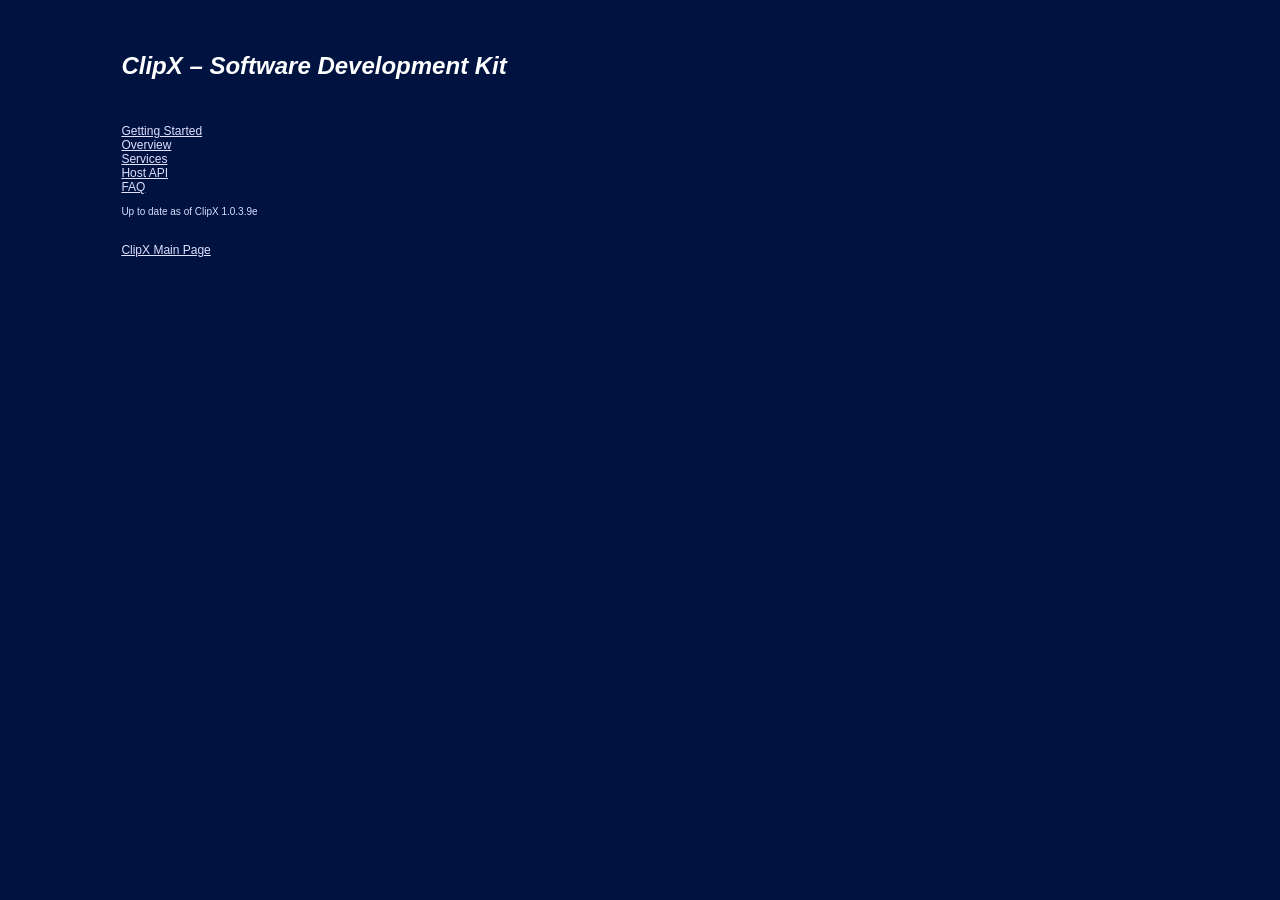
<file: doc/index.html>
<!DOCTYPE HTML PUBLIC "-//W3C//DTD HTML 3.2//EN">
<HTML>
<HEAD>
	<META HTTP-EQUIV="CONTENT-TYPE" CONTENT="text/html; charset=windows-1252">
	<TITLE>ClipX - SDK</TITLE>
	<link rel="stylesheet" type="text/css" href="stylesheet.css">
</HEAD>
<BODY LANG="en-US">
<P STYLE="margin-left: 3cm; margin-right: 3cm"><BR><BR>
</P>
<h1 STYLE="margin-left: 3cm; margin-right: 3cm">ClipX
&ndash; Software Development Kit<BR><BR></h1>
<P STYLE="margin-left: 3cm; margin-right: 3cm"><FONT SIZE=3>
<SPAN STYLE="font-style: normal">
<A HREF="gettingstarted.html">Getting Started</A><BR>
<A HREF="overview.html">Overview</A><BR>
<A HREF="services.html">Services</A><BR>
<A HREF="ClipXHost.html">Host API</A><BR>
<A HREF="sdkfaq.html">FAQ</A><BR>
</SPAN></FONT></P>
<P STYLE="margin-left: 3cm; margin-right: 3cm"><FONT SIZE=1>Up to date as of ClipX 1.0.3.9e<BR></FONT><BR></P>
<P STYLE="margin-left: 3cm; margin-right: 3cm"><A HREF="http://bluemars.org/clipx">ClipX Main Page</A></P>
</BODY>
</HTML>
</file>
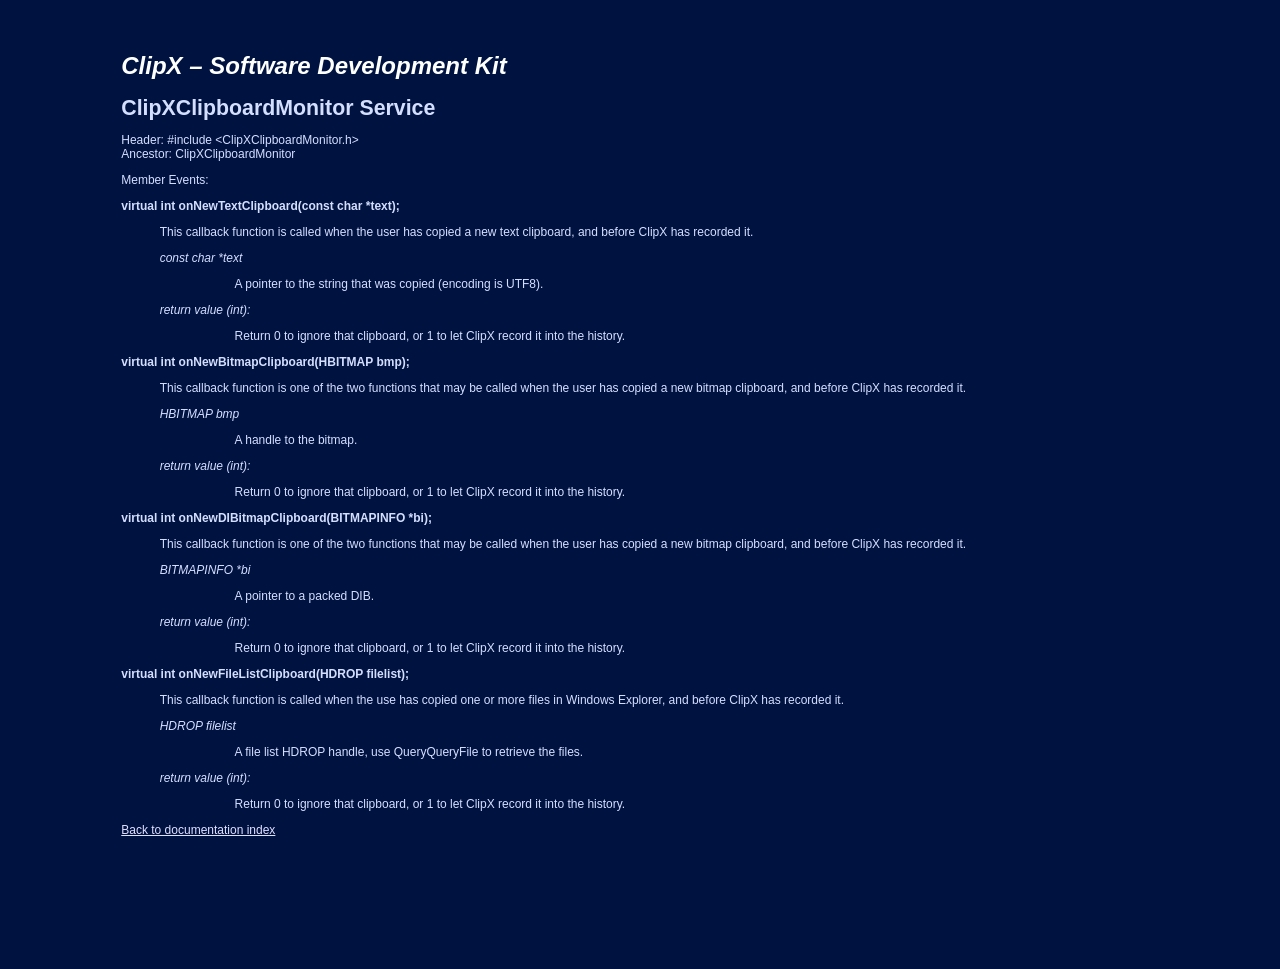
<file: doc/ClipXClipboardMonitor.html>
<!DOCTYPE HTML PUBLIC "-//W3C//DTD HTML 4.0 Transitional//EN">
<HTML>
<HEAD>
	<META HTTP-EQUIV="CONTENT-TYPE" CONTENT="text/html; charset=windows-1252">
	<TITLE>ClipX - SDK - ClipXClipboardMonitor</TITLE>
	<link rel="stylesheet" type="text/css" href="stylesheet.css">
</HEAD>
<BODY LANG="en-US" LINK="#e0e0ff" BGCOLOR="#001240" DIR="LTR">
<P STYLE="margin-left: 1.18in; margin-right: 1.18in"><BR><BR>
</P>
<H1 STYLE="margin-left: 1.18in; margin-right: 1.18in">ClipX &ndash;
Software Development Kit</H1>
<P STYLE="margin-left: 1.18in; margin-right: 1.18in"><FONT SIZE=4 STYLE="font-size: 16pt"><B>ClipXClipboardMonitor
Service</B></FONT></P>
<P STYLE="margin-left: 1.18in; margin-right: 1.18in">Header: #include
&lt;ClipXClipboardMonitor.h&gt;<BR>Ancestor: ClipXClipboardMonitor 
</P>
<P STYLE="margin-left: 1.18in; margin-right: 1.18in">Member Events:</P>
<P STYLE="margin-left: 1.18in; margin-right: 1.18in; font-style: normal">
<B>virtual int onNewTextClipboard(const char *text);</B></P>
<P STYLE="margin-left: 1.58in; margin-right: 1.18in; font-style: normal">
This callback function is called when the user has copied a new text
clipboard, and before ClipX has recorded it. 
</P>
<P STYLE="margin-left: 1.58in; margin-right: 1.18in"><I>const char
*text</I></P>
<P STYLE="margin-left: 2.36in; margin-right: 1.18in; font-style: normal">
A pointer to the string that was copied (encoding is UTF8).</P>
<P STYLE="margin-left: 1.58in; margin-right: 1.18in"><I>return value
(int):</I></P>
<P STYLE="margin-left: 2.36in; margin-right: 1.18in; font-style: normal">
Return 0 to ignore that clipboard, or 1 to let ClipX record it into
the history.</P>
<P STYLE="margin-left: 1.18in; margin-right: 1.18in; font-style: normal">
<B>virtual int onNewBitmapClipboard(HBITMAP bmp);</B></P>
<P STYLE="margin-left: 1.58in; margin-right: 1.18in; font-style: normal">
This callback function is one of the two functions that may be called
when the user has copied a new bitmap clipboard, and before ClipX has
recorded it. 
</P>
<P STYLE="margin-left: 1.58in; margin-right: 1.18in"><I>HBITMAP bmp</I></P>
<P STYLE="margin-left: 2.36in; margin-right: 1.18in; font-style: normal">
A handle to the bitmap.</P>
<P STYLE="margin-left: 1.58in; margin-right: 1.18in"><I>return value
(int):</I></P>
<P STYLE="margin-left: 2.36in; margin-right: 1.18in; font-style: normal">
Return 0 to ignore that clipboard, or 1 to let ClipX record it into
the history.</P>
<P STYLE="margin-left: 1.18in; margin-right: 1.18in; font-style: normal">
<B>virtual int onNewDIBitmapClipboard(BITMAPINFO *bi);</B></P>
<P STYLE="margin-left: 1.58in; margin-right: 1.18in; font-style: normal">
This callback function is one of the two functions that may be called
when the user has copied a new bitmap clipboard, and before ClipX has
recorded it. 
</P>
<P STYLE="margin-left: 1.58in; margin-right: 1.18in"><I>BITMAPINFO
*bi</I></P>
<P STYLE="margin-left: 2.36in; margin-right: 1.18in; font-style: normal">
A pointer to a packed DIB.</P>
<P STYLE="margin-left: 1.58in; margin-right: 1.18in"><I>return value
(int):</I></P>
<P STYLE="margin-left: 2.36in; margin-right: 1.18in; font-style: normal">
Return 0 to ignore that clipboard, or 1 to let ClipX record it into
the history.</P>
<P STYLE="margin-left: 1.18in; margin-right: 1.18in; font-style: normal">
<B>virtual int onNewFileListClipboard(HDROP filelist);</B></P>
<P STYLE="margin-left: 1.58in; margin-right: 1.18in; font-style: normal">
This callback function is called when the use has copied one or more
files in Windows Explorer, and before ClipX has recorded it. 
</P>
<P STYLE="margin-left: 1.58in; margin-right: 1.18in"><I>HDROP
filelist</I></P>
<P STYLE="margin-left: 2.36in; margin-right: 1.18in; font-style: normal">
A file list HDROP handle, use QueryQueryFile to retrieve the files.</P>
<P STYLE="margin-left: 1.58in; margin-right: 1.18in"><I>return value
(int):</I></P>
<P STYLE="margin-left: 2.36in; margin-right: 1.18in; font-style: normal">
Return 0 to ignore that clipboard, or 1 to let ClipX record it into
the history.</P>
<P STYLE="margin-left: 1.18in; margin-right: 1.18in"><A HREF="index.html">Back
to documentation index</A></P>
<P STYLE="margin-left: 1.58in; margin-right: 1.18in"><BR><BR>
</P>
<P STYLE="margin-left: 1.58in; margin-right: 1.18in"><BR><BR>
</P>
<P STYLE="margin-left: 1.18in; margin-right: 1.18in"><BR><BR>
</P>
</BODY>
</HTML>
</file>
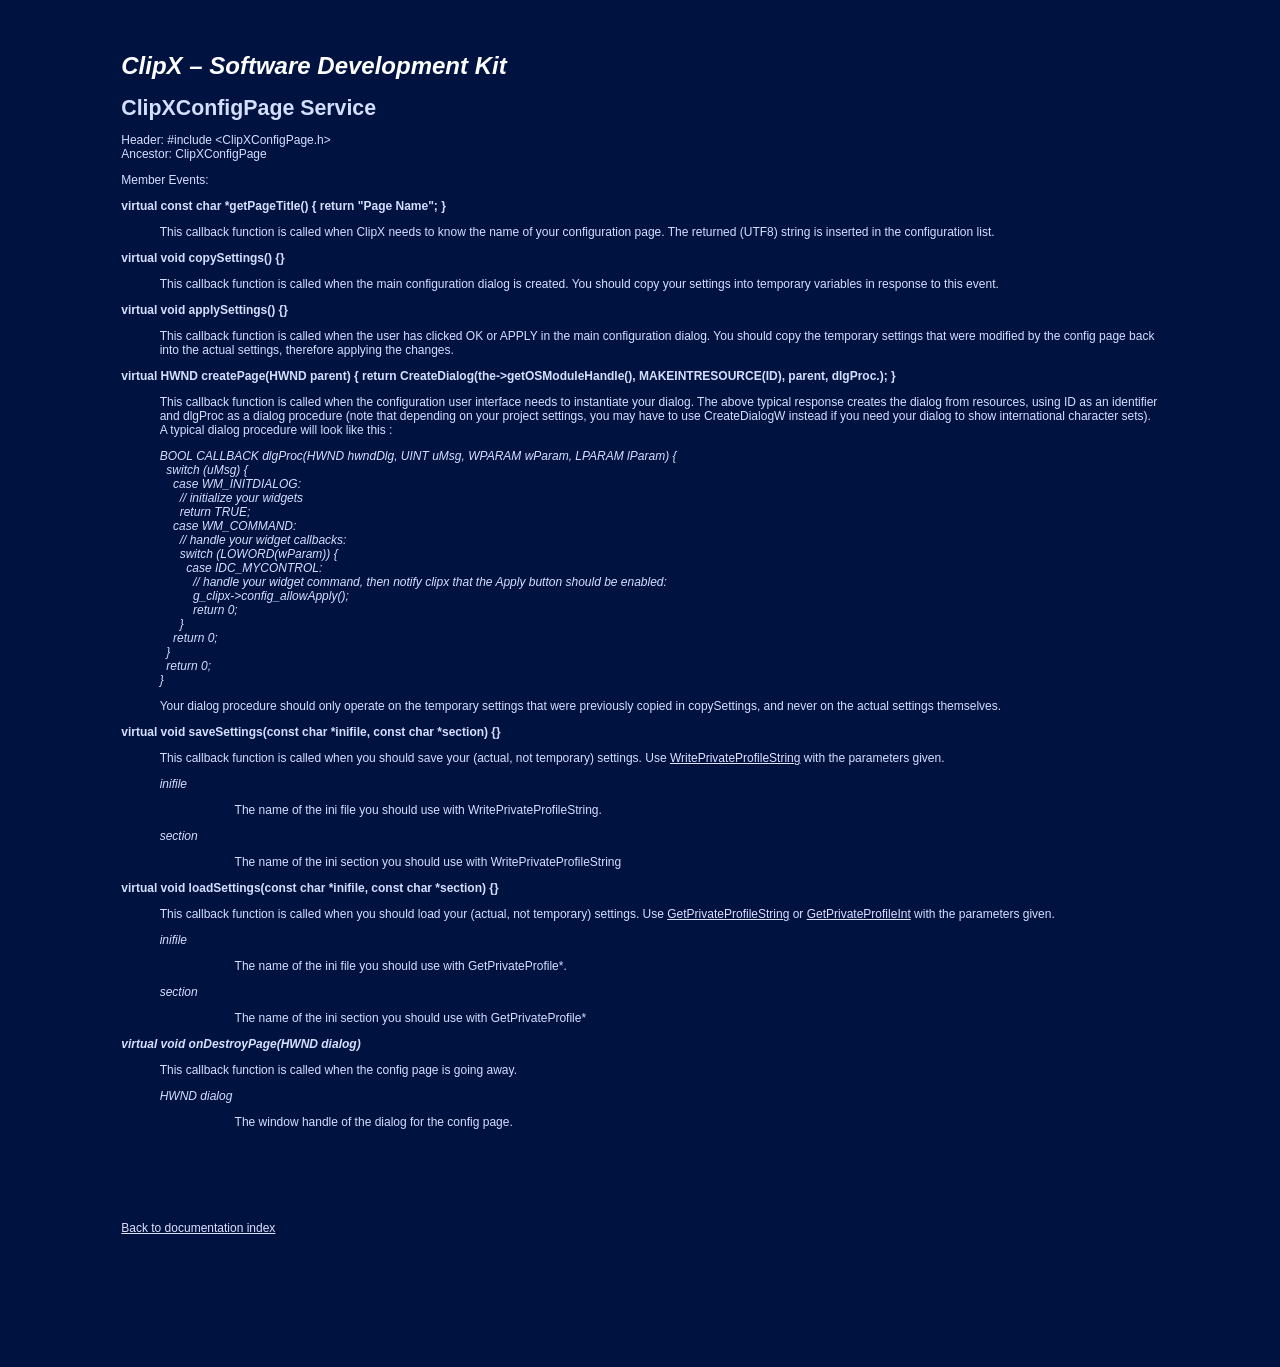
<file: doc/ClipXConfigPage.html>
<!DOCTYPE HTML PUBLIC "-//W3C//DTD HTML 4.0 Transitional//EN">
<HTML>
<HEAD>
	<META HTTP-EQUIV="CONTENT-TYPE" CONTENT="text/html; charset=windows-1252">
	<TITLE>ClipX - SDK - ClipXConfigPage</TITLE>
	<link rel="stylesheet" type="text/css" href="stylesheet.css">
</HEAD>
<BODY LANG="en-US" LINK="#e0e0ff" BGCOLOR="#001240" DIR="LTR">
<P STYLE="margin-left: 1.18in; margin-right: 1.18in"><BR><BR>
</P>
<H1 STYLE="margin-left: 1.18in; margin-right: 1.18in">ClipX &ndash;
Software Development Kit</H1>
<P STYLE="margin-left: 1.18in; margin-right: 1.18in"><FONT SIZE=4 STYLE="font-size: 16pt"><B>ClipXConfigPage
Service</B></FONT></P>
<P STYLE="margin-left: 1.18in; margin-right: 1.18in">Header: #include
&lt;ClipXConfigPage.h&gt;<BR>Ancestor: ClipXConfigPage</P>
<P STYLE="margin-left: 1.18in; margin-right: 1.18in">Member Events:</P>
<P STYLE="margin-left: 1.18in; margin-right: 1.18in; font-style: normal">
<B>virtual const char *getPageTitle() { return &quot;Page Name&quot;;
}</B></P>
<P STYLE="margin-left: 1.58in; margin-right: 1.18in; font-style: normal">
This callback function is called when ClipX needs to know the name of
your configuration page. The returned (UTF8) string is inserted in
the configuration list.</P>
<P STYLE="margin-left: 1.18in; margin-right: 1.18in; font-style: normal">
<B>virtual void copySettings() {}</B></P>
<P STYLE="margin-left: 1.58in; margin-right: 1.18in; font-style: normal">
This callback function is called when the main configuration dialog
is created. You should copy your settings into temporary variables in
response to this event.</P>
<P STYLE="margin-left: 1.18in; margin-right: 1.18in; font-style: normal">
<B>virtual void applySettings() {}</B></P>
<P STYLE="margin-left: 1.58in; margin-right: 1.18in; font-style: normal">
This callback function is called when the user has clicked OK or
APPLY in the main configuration dialog. You should copy the temporary
settings that were modified by the config page back into the actual
settings, therefore applying the changes.</P>
<P STYLE="margin-left: 1.18in; margin-right: 1.18in; font-style: normal">
<B>virtual HWND createPage(HWND parent) { return
CreateDialog(the-&gt;getOSModuleHandle(), MAKEINTRESOURCE(ID),
parent, dlgProc.); }</B></P>
<P STYLE="margin-left: 1.58in; margin-right: 1.18in; font-style: normal">
This callback function is called when the configuration user
interface needs to instantiate your dialog. The above typical
response creates the dialog from resources, using ID as an identifier
and dlgProc as a dialog procedure (note that depending on your
project settings, you may have to use CreateDialogW instead if you
need your dialog to show international character sets). A typical
dialog procedure will look like this :</P>
<P STYLE="margin-left: 1.58in; margin-right: 1.18in"><I>BOOL CALLBACK
dlgProc(HWND hwndDlg, UINT uMsg, WPARAM wParam, LPARAM lParam)
{<BR>&nbsp;&nbsp;switch (uMsg) {<BR>&nbsp;&nbsp;&nbsp;&nbsp;case
WM_INITDIALOG:<BR>&nbsp;&nbsp;&nbsp;&nbsp;&nbsp;&nbsp;// initialize
your widgets<BR>&nbsp;&nbsp;&nbsp;&nbsp;&nbsp;&nbsp;return
TRUE;<BR>&nbsp;&nbsp;&nbsp;&nbsp;case WM_COMMAND:<BR>&nbsp;&nbsp;&nbsp;&nbsp;&nbsp;&nbsp;//
handle your widget callbacks:<BR>&nbsp;&nbsp;&nbsp;&nbsp;&nbsp;&nbsp;switch
(LOWORD(wParam)) {<BR>&nbsp;&nbsp;&nbsp;&nbsp;&nbsp;&nbsp;&nbsp;&nbsp;case
IDC_MYCONTROL:<BR>&nbsp;&nbsp;&nbsp;&nbsp;&nbsp;&nbsp;&nbsp;&nbsp;&nbsp;&nbsp;//
handle your widget command, then notify clipx that the Apply button
should be
enabled:<BR>&nbsp;&nbsp;&nbsp;&nbsp;&nbsp;&nbsp;&nbsp;&nbsp;&nbsp;&nbsp;g_clipx-&gt;config_allowApply();<BR>&nbsp;&nbsp;&nbsp;&nbsp;&nbsp;&nbsp;&nbsp;&nbsp;&nbsp;&nbsp;return
0;<BR>&nbsp;&nbsp;&nbsp;&nbsp;&nbsp;&nbsp;}<BR>&nbsp;&nbsp;&nbsp;&nbsp;return
0;<BR>&nbsp;&nbsp;}<BR>&nbsp;&nbsp;return 0;<BR>}</I></P>
<P STYLE="margin-left: 1.58in; margin-right: 1.18in; font-style: normal">
Your dialog procedure should only operate on the temporary settings
that were previously copied in copySettings, and never on the actual
settings themselves.</P>
<P STYLE="margin-left: 1.18in; margin-right: 1.18in; font-style: normal">
<B>virtual void saveSettings(const char *inifile, const char
*section) {}</B></P>
<P STYLE="margin-left: 1.58in; margin-right: 1.18in">This callback
function is called when you should save your (actual, not temporary)
settings. Use <A HREF="http://msdn.microsoft.com/library/default.asp?url=/library/en-us/sysinfo/base/writeprivateprofilestring.asp">WritePrivateProfileString</A>
with the parameters given.</P>
<P STYLE="margin-left: 1.58in; margin-right: 1.18in"><I>inifile</I></P>
<P STYLE="margin-left: 2.36in; margin-right: 1.18in; font-style: normal">
The name of the ini file you should use with
WritePrivateProfileString.</P>
<P STYLE="margin-left: 1.58in; margin-right: 1.18in"><I>section</I></P>
<P STYLE="margin-left: 2.36in; margin-right: 1.18in; font-style: normal">
The name of the ini section you should use with
WritePrivateProfileString</P>
<P STYLE="margin-left: 1.18in; margin-right: 1.18in; font-style: normal">
<B>virtual void loadSettings(const char *inifile, const char
*section) {}</B></P>
<P STYLE="margin-left: 1.58in; margin-right: 1.18in">This callback
function is called when you should load your (actual, not temporary)
settings. Use <A HREF="http://msdn.microsoft.com/library/default.asp?url=/library/en-us/sysinfo/base/getprivateprofilestring.asp">GetPrivateProfileString</A>
or <A HREF="http://msdn.microsoft.com/library/default.asp?url=/library/en-us/sysinfo/base/getprivateprofilestring.asp">GetPrivateProfileInt</A>
with the parameters given.</P>
<P STYLE="margin-left: 1.58in; margin-right: 1.18in"><I>inifile</I></P>
<P STYLE="margin-left: 2.36in; margin-right: 1.18in; font-style: normal">
The name of the ini file you should use with GetPrivateProfile*.</P>
<P STYLE="margin-left: 1.58in; margin-right: 1.18in"><I>section</I></P>
<P STYLE="margin-left: 2.36in; margin-right: 1.18in; font-style: normal">
The name of the ini section you should use with GetPrivateProfile*</P>
<P STYLE="margin-left: 1.18in; margin-right: 1.18in"><I><B>virtual
void onDestroyPage(HWND dialog)</B></I></P>
<P STYLE="margin-left: 1.58in; margin-right: 1.18in">This callback
function is called when the config page is going away.</P>
<P STYLE="margin-left: 1.58in; margin-right: 1.18in"><I>HWND dialog</I></P>
<P STYLE="margin-left: 2.36in; margin-right: 1.18in; font-style: normal">
The window handle of the dialog for the config page.</P>
<P STYLE="margin-left: 1.18in; margin-right: 1.18in"><BR><BR>
</P>
<P STYLE="margin-left: 1.18in; margin-right: 1.18in"><BR><BR>
</P>
<P STYLE="margin-left: 1.18in; margin-right: 1.18in"><A HREF="index.html">Back
to documentation index</A></P>
<P STYLE="margin-left: 1.58in; margin-right: 1.18in"><BR><BR>
</P>
<P STYLE="margin-left: 1.58in; margin-right: 1.18in"><BR><BR>
</P>
<P STYLE="margin-left: 1.18in; margin-right: 1.18in"><BR><BR>
</P>
</BODY>
</HTML>
</file>
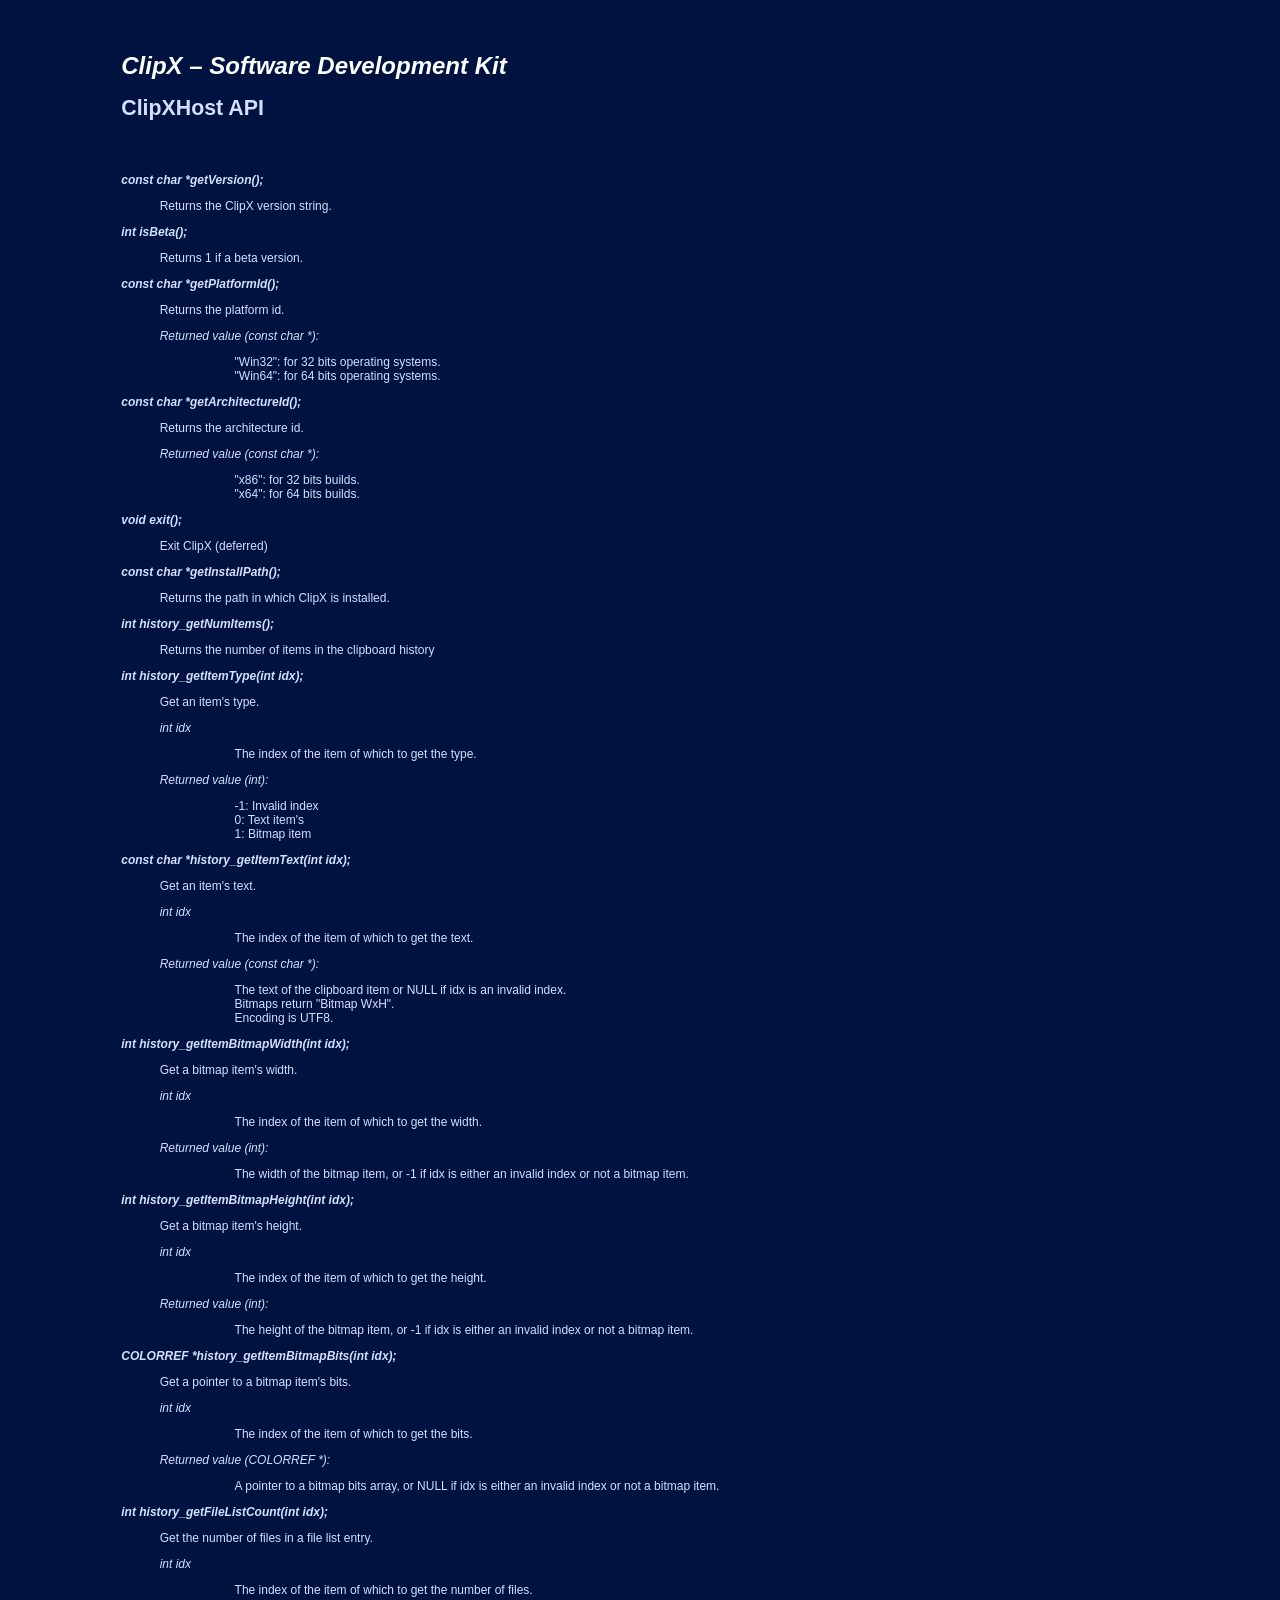
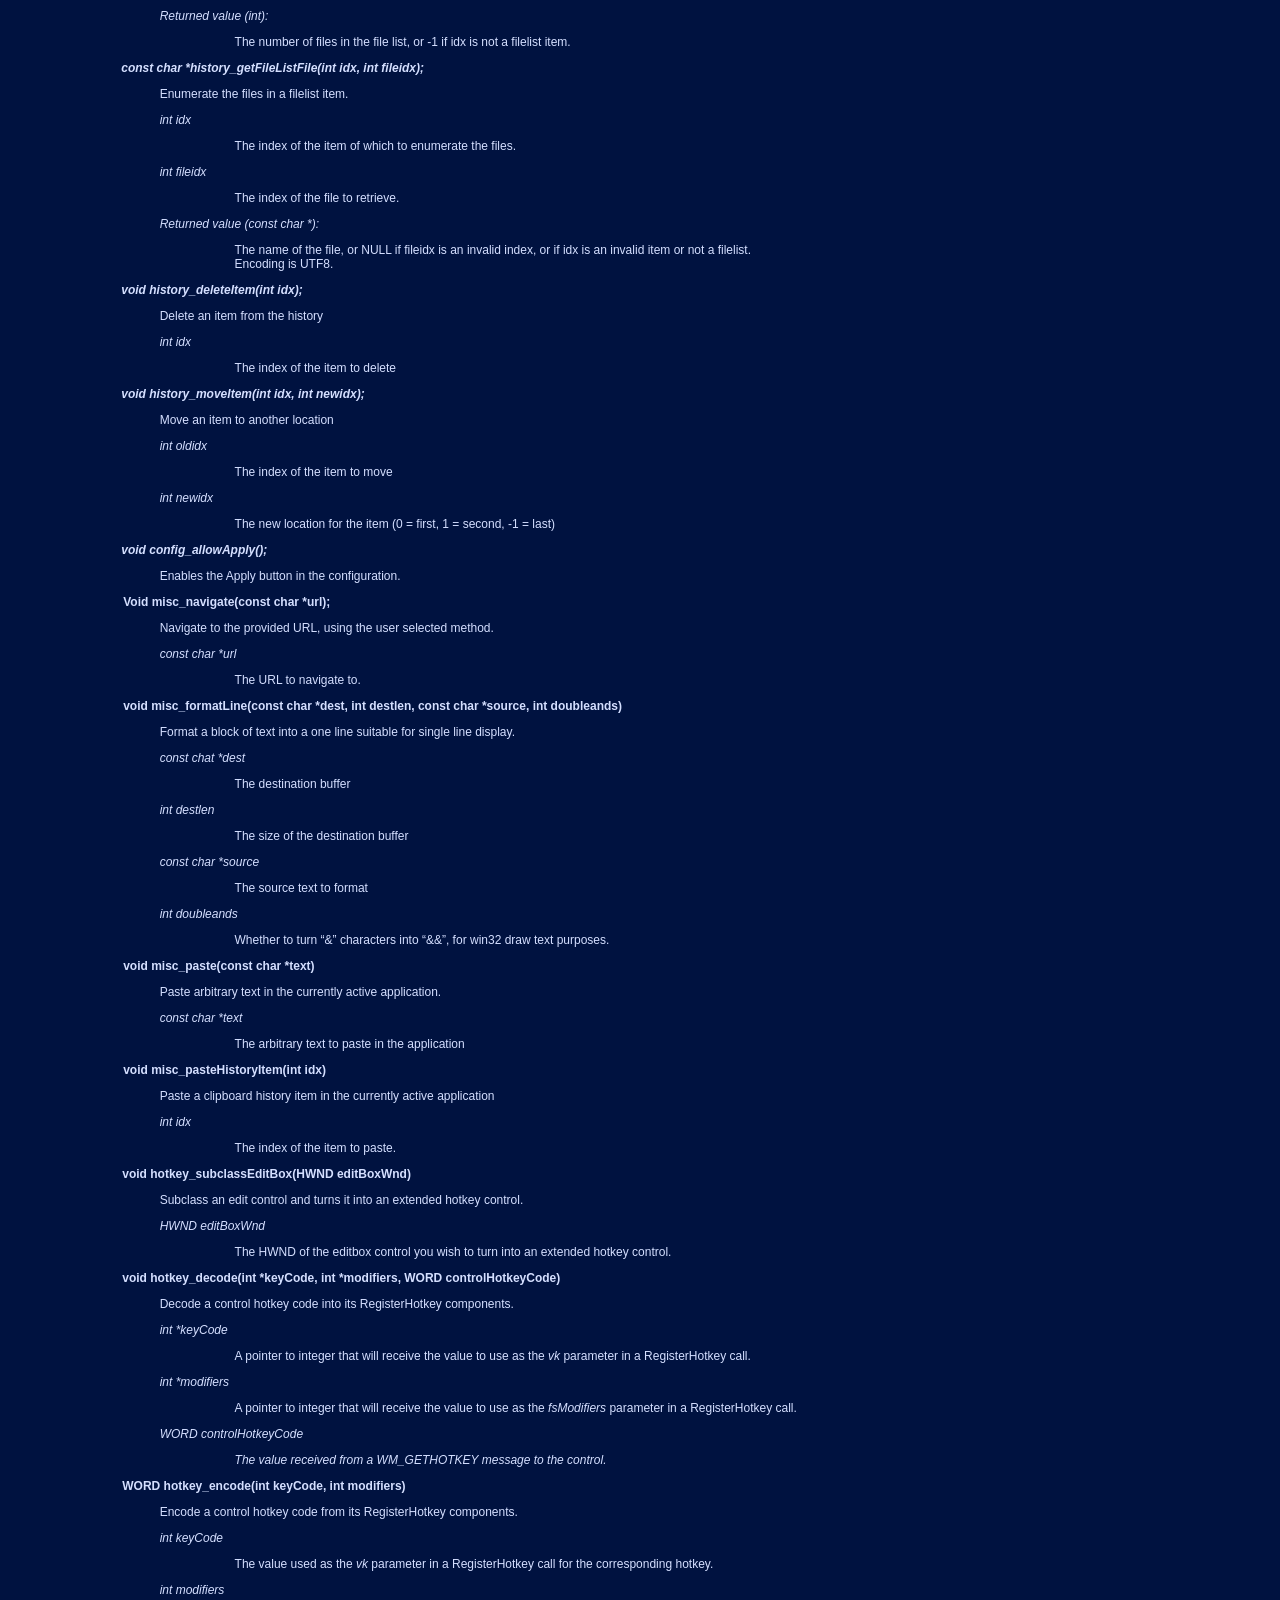
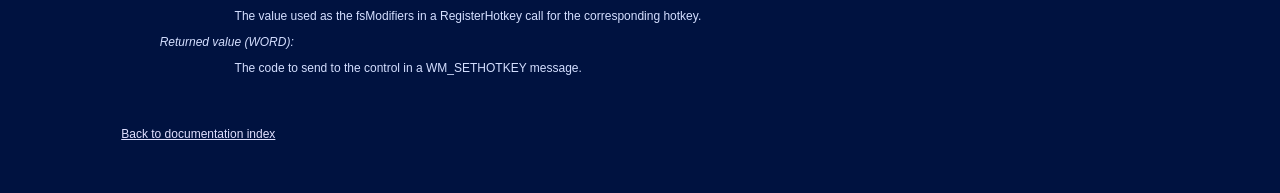
<file: doc/ClipXHost.html>
<!DOCTYPE HTML PUBLIC "-//W3C//DTD HTML 4.0 Transitional//EN">
<HTML>
<HEAD>
	<META HTTP-EQUIV="CONTENT-TYPE" CONTENT="text/html; charset=windows-1252">
	<TITLE>ClipX - SDK - ClipXHost</TITLE>
	<link rel="stylesheet" type="text/css" href="stylesheet.css">
</HEAD>
<BODY LANG="en-US" LINK="#e0e0ff" BGCOLOR="#001240" DIR="LTR">
<P STYLE="margin-left: 1.18in; margin-right: 1.18in"><BR><BR>
</P>
<H1 STYLE="margin-left: 1.18in; margin-right: 1.18in">ClipX &ndash;
Software Development Kit</H1>
<P STYLE="margin-left: 1.18in; margin-right: 1.18in"><FONT SIZE=4 STYLE="font-size: 16pt"><B>ClipXHost
API</B></FONT></P>
<P STYLE="margin-left: 1.18in; margin-right: 1.18in"><BR><BR>
</P>
<P STYLE="margin-left: 1.18in; margin-right: 1.18in"><I><B>const char
*getVersion();</B></I></P>
<P STYLE="margin-left: 1.58in; margin-right: 1.18in">Returns the
ClipX version string.</P>
<P STYLE="margin-left: 1.18in; margin-right: 1.18in"><I><B>int
isBeta();</B></I></P>
<P STYLE="margin-left: 1.58in; margin-right: 1.18in">Returns 1 if a
beta version.</P>
<P STYLE="margin-left: 1.18in; margin-right: 1.18in"><I><B>const char
*getPlatformId();</B></I></P>
<P STYLE="margin-left: 1.58in; margin-right: 1.18in">Returns the
platform id.</P>
<P STYLE="margin-left: 1.58in; margin-right: 1.18in"><I>Returned
value (const char *):</I></P>
<P STYLE="margin-left: 2.36in; margin-right: 1.18in">&quot;Win32&quot;:
for 32 bits operating systems.<BR>&quot;Win64&quot;: for 64 bits
operating systems.</P>
<P STYLE="margin-left: 1.18in; margin-right: 1.18in"><I><B>const char
*getArchitectureId();</B></I></P>
<P STYLE="margin-left: 1.58in; margin-right: 1.18in">Returns the
architecture id.</P>
<P STYLE="margin-left: 1.58in; margin-right: 1.18in"><I>Returned
value (const char *):</I></P>
<P STYLE="margin-left: 2.36in; margin-right: 1.18in">&quot;x86&quot;:
for 32 bits builds.<BR>&quot;x64&quot;: for 64 bits builds.</P>
<P STYLE="margin-left: 1.18in; margin-right: 1.18in"><I><B>void
exit();</B></I></P>
<P STYLE="margin-left: 1.58in; margin-right: 1.18in">Exit ClipX
(deferred)</P>
<P STYLE="margin-left: 1.18in; margin-right: 1.18in"><I><B>const char
*getInstallPath();</B></I></P>
<P STYLE="margin-left: 1.58in; margin-right: 1.18in">Returns the path
in which ClipX is installed.</P>
<P STYLE="margin-left: 1.18in; margin-right: 1.18in"><I><B>int
history_getNumItems();</B></I></P>
<P STYLE="margin-left: 1.58in; margin-right: 1.18in">Returns the
number of items in the clipboard history</P>
<P STYLE="margin-left: 1.18in; margin-right: 1.18in"><I><B>int
history_getItemType(int idx);</B></I></P>
<P STYLE="margin-left: 1.58in; margin-right: 1.18in">Get an item's
type.</P>
<P STYLE="margin-left: 1.58in; margin-right: 1.18in"><I>int idx</I></P>
<P STYLE="margin-left: 2.36in; margin-right: 1.18in; font-style: normal">
The index of the item of which to get the type.</P>
<P STYLE="margin-left: 1.58in; margin-right: 1.18in"><I>Returned
value (int):</I></P>
<P STYLE="margin-left: 2.36in; margin-right: 1.18in; font-style: normal">
-1: Invalid index<BR>0: Text item's<BR>1: Bitmap item</P>
<P STYLE="margin-left: 1.18in; margin-right: 1.18in"><I><B>const char
*history_getItemText(int idx);</B></I></P>
<P STYLE="margin-left: 1.58in; margin-right: 1.18in">Get an item's
text.</P>
<P STYLE="margin-left: 1.58in; margin-right: 1.18in"><I>int idx</I></P>
<P STYLE="margin-left: 2.36in; margin-right: 1.18in; font-style: normal">
The index of the item of which to get the text.</P>
<P STYLE="margin-left: 1.58in; margin-right: 1.18in"><I>Returned
value (const char *):</I></P>
<P STYLE="margin-left: 2.36in; margin-right: 1.18in; font-style: normal">
The text of the clipboard item or NULL if idx is an invalid index.
<BR>Bitmaps return &quot;Bitmap WxH&quot;. <BR>Encoding is UTF8.</P>
<P STYLE="margin-left: 1.18in; margin-right: 1.18in"><I><B>int
history_getItemBitmapWidth(int idx);</B></I></P>
<P STYLE="margin-left: 1.58in; margin-right: 1.18in">Get a bitmap
item's width.</P>
<P STYLE="margin-left: 1.58in; margin-right: 1.18in"><I>int idx</I></P>
<P STYLE="margin-left: 2.36in; margin-right: 1.18in; font-style: normal">
The index of the item of which to get the width.</P>
<P STYLE="margin-left: 1.58in; margin-right: 1.18in"><I>Returned
value (int):</I></P>
<P STYLE="margin-left: 2.36in; margin-right: 1.18in; font-style: normal">
The width of the bitmap item, or -1 if idx is either an invalid index
or not a bitmap item.</P>
<P STYLE="margin-left: 1.18in; margin-right: 1.18in"><I><B>int
history_getItemBitmapHeight(int idx);</B></I></P>
<P STYLE="margin-left: 1.58in; margin-right: 1.18in">Get a bitmap
item's height.</P>
<P STYLE="margin-left: 1.58in; margin-right: 1.18in"><I>int idx</I></P>
<P STYLE="margin-left: 2.36in; margin-right: 1.18in; font-style: normal">
The index of the item of which to get the height.</P>
<P STYLE="margin-left: 1.58in; margin-right: 1.18in"><I>Returned
value (int):</I></P>
<P STYLE="margin-left: 2.36in; margin-right: 1.18in; font-style: normal">
The height of the bitmap item, or -1 if idx is either an invalid
index or not a bitmap item.</P>
<P STYLE="margin-left: 1.18in; margin-right: 1.18in"><I><B>COLORREF
*history_getItemBitmapBits(int idx);</B></I></P>
<P STYLE="margin-left: 1.58in; margin-right: 1.18in">Get a pointer to
a bitmap item's bits.</P>
<P STYLE="margin-left: 1.58in; margin-right: 1.18in"><I>int idx</I></P>
<P STYLE="margin-left: 2.36in; margin-right: 1.18in; font-style: normal">
The index of the item of which to get the bits.</P>
<P STYLE="margin-left: 1.58in; margin-right: 1.18in"><I>Returned
value (COLORREF *):</I></P>
<P STYLE="margin-left: 2.36in; margin-right: 1.18in; font-style: normal">
A pointer to a bitmap bits array, or NULL if idx is either an invalid
index or not a bitmap item.</P>
<P STYLE="margin-left: 1.18in; margin-right: 1.18in"><I><B>int
history_getFileListCount(int idx);</B></I></P>
<P STYLE="margin-left: 1.58in; margin-right: 1.18in">Get the number
of files in a file list entry.</P>
<P STYLE="margin-left: 1.58in; margin-right: 1.18in"><I>int idx</I></P>
<P STYLE="margin-left: 2.36in; margin-right: 1.18in; font-style: normal">
The index of the item of which to get the number of files.</P>
<P STYLE="margin-left: 1.58in; margin-right: 1.18in"><I>Returned
value (int):</I></P>
<P STYLE="margin-left: 2.36in; margin-right: 1.18in; font-style: normal">
The number of files in the file list, or -1 if idx is not a filelist
item.</P>
<P STYLE="margin-left: 1.18in; margin-right: 1.18in"><I><B>const char
*history_getFileListFile(int idx, int fileidx);</B></I></P>
<P STYLE="margin-left: 1.58in; margin-right: 1.18in">Enumerate the
files in a filelist item.</P>
<P STYLE="margin-left: 1.58in; margin-right: 1.18in"><I>int idx</I></P>
<P STYLE="margin-left: 2.36in; margin-right: 1.18in; font-style: normal">
The index of the item of which to enumerate the files.</P>
<P STYLE="margin-left: 1.58in; margin-right: 1.18in"><I>int fileidx</I></P>
<P STYLE="margin-left: 2.36in; margin-right: 1.18in; font-style: normal">
The index of the file to retrieve.</P>
<P STYLE="margin-left: 1.58in; margin-right: 1.18in"><I>Returned
value (const char *):</I></P>
<P STYLE="margin-left: 2.36in; margin-right: 1.18in; font-style: normal">
The name of the file, or NULL if fileidx is an invalid index, or if
idx is an invalid item or not a filelist.<BR>Encoding is UTF8.</P>
<P STYLE="margin-left: 1.18in; margin-right: 1.18in"><I><B>void
history_deleteItem(int idx);</B></I></P>
<P STYLE="margin-left: 1.58in; margin-right: 1.18in">Delete an item
from the history</P>
<P STYLE="margin-left: 1.58in; margin-right: 1.18in"><I>int idx</I></P>
<P STYLE="margin-left: 2.36in; margin-right: 1.18in; font-style: normal">
The index of the item to delete</P>
<P STYLE="margin-left: 1.18in; margin-right: 1.18in"><I><B>void
history_moveItem(int idx, int newidx);</B></I></P>
<P STYLE="margin-left: 1.58in; margin-right: 1.18in">Move an item to
another location 
</P>
<P STYLE="margin-left: 1.58in; margin-right: 1.18in"><I>int oldidx</I></P>
<P STYLE="margin-left: 2.36in; margin-right: 1.18in; font-style: normal">
The index of the item to move</P>
<P STYLE="margin-left: 1.58in; margin-right: 1.18in"><I>int newidx </I>
</P>
<P STYLE="margin-left: 2.36in; margin-right: 1.18in">The new location
for the item (0 = first, 1 = second, -1 = last)</P>
<P STYLE="margin-left: 1.18in; margin-right: 1.18in"><I><B>void
config_allowApply();</B></I></P>
<P STYLE="margin-left: 1.58in; margin-right: 1.18in">Enables the
Apply button in the configuration.</P>
<P STYLE="margin-left: 1.2in; margin-right: 1.18in"><B>Void
misc_navigate(const char *url);</B></P>
<P STYLE="margin-left: 1.58in; margin-right: 1.18in">Navigate to the
provided URL, using the user selected method.</P>
<P STYLE="margin-left: 1.58in; margin-right: 1.18in"><I>const char
*url</I></P>
<P STYLE="margin-left: 2.36in; margin-right: 1.18in; font-style: normal">
The URL to navigate to.</P>
<P STYLE="margin-left: 1.2in; margin-right: 1.18in"><B>void
misc_formatLine(const char *dest, int destlen, const char *source,
int doubleands)</B></P>
<P STYLE="margin-left: 1.58in; margin-right: 1.18in">Format a block
of text into a one line suitable for single line display.</P>
<P STYLE="margin-left: 1.58in; margin-right: 1.18in"><I>const chat
*dest</I></P>
<P STYLE="margin-left: 2.36in; margin-right: 1.18in; font-style: normal">
The destination buffer</P>
<P STYLE="margin-left: 1.58in; margin-right: 1.18in"><I>int destlen</I></P>
<P STYLE="margin-left: 2.36in; margin-right: 1.18in; font-style: normal">
The size of the destination buffer</P>
<P STYLE="margin-left: 1.58in; margin-right: 1.18in"><I>const char
*source</I></P>
<P STYLE="margin-left: 2.36in; margin-right: 1.18in; font-style: normal">
The source text to format</P>
<P STYLE="margin-left: 1.58in; margin-right: 1.18in"><I>int
doubleands</I></P>
<P STYLE="margin-left: 2.36in; margin-right: 1.18in; font-style: normal">
Whether to turn &ldquo;&amp;&rdquo; characters into &ldquo;&amp;&amp;&rdquo;,
for win32 draw text purposes.</P>
<P STYLE="margin-left: 1.2in; margin-right: 1.18in"><B>void
misc_paste(const char *text)</B></P>
<P STYLE="margin-left: 1.58in; margin-right: 1.18in">Paste arbitrary
text in the currently active application.</P>
<P STYLE="margin-left: 1.58in; margin-right: 1.18in"><I>const char
*text</I></P>
<P STYLE="margin-left: 2.36in; margin-right: 1.18in">The arbitrary
text to paste in the application</P>
<P STYLE="margin-left: 1.2in; margin-right: 1.18in"><B>void
misc_pasteHistoryItem(int idx)</B></P>
<P STYLE="margin-left: 1.58in; margin-right: 1.18in">Paste a
clipboard history item in the currently active application</P>
<P STYLE="margin-left: 1.58in; margin-right: 1.18in"><I>int idx</I></P>
<P STYLE="margin-left: 2.36in; margin-right: 1.18in">The index of the
item to paste.</P>
<P STYLE="margin-left: 1.19in; margin-right: 1.18in"><B>void
hotkey_subclassEditBox(HWND editBoxWnd)</B></P>
<P STYLE="margin-left: 1.58in; margin-right: 1.18in">Subclass an edit
control and turns it into an extended hotkey control.</P>
<P STYLE="margin-left: 1.58in; margin-right: 1.18in"><I>HWND
editBoxWnd</I></P>
<P STYLE="margin-left: 2.36in; margin-right: 1.18in">The HWND of the
editbox control you wish to turn into an extended hotkey control.</P>
<P STYLE="margin-left: 1.19in; margin-right: 1.18in"><B>void
hotkey_decode(int *keyCode, int *modifiers, WORD controlHotkeyCode)</B></P>
<P STYLE="margin-left: 1.58in; margin-right: 1.18in">Decode a control
hotkey code into its RegisterHotkey components.</P>
<P STYLE="margin-left: 1.58in; margin-right: 1.18in"><I>int *keyCode</I></P>
<P STYLE="margin-left: 2.36in; margin-right: 1.18in; font-style: normal">
A pointer to integer that will receive the value to use as the <I>vk</I>
parameter in a RegisterHotkey call.</P>
<P STYLE="margin-left: 1.58in; margin-right: 1.18in"><I>int
*modifiers</I></P>
<P STYLE="margin-left: 2.36in; margin-right: 1.18in; font-style: normal">
A pointer to integer that will receive the value to use as the
<I>fsModifiers</I> parameter in a RegisterHotkey call.</P>
<P STYLE="margin-left: 1.58in; margin-right: 1.18in"><I>WORD
controlHotkeyCode</I></P>
<P STYLE="margin-left: 2.36in; margin-right: 1.18in"><I>The value
received from a WM_GETHOTKEY message to the control.</I></P>
<P STYLE="margin-left: 1.19in; margin-right: 1.18in"><B>WORD
hotkey_encode(int keyCode, int modifiers)</B></P>
<P STYLE="margin-left: 1.58in; margin-right: 1.18in">Encode a control
hotkey code from its RegisterHotkey components.</P>
<P STYLE="margin-left: 1.58in; margin-right: 1.18in"><I>int keyCode</I></P>
<P STYLE="margin-left: 2.36in; margin-right: 1.18in; font-style: normal">
The value used as the <I>vk</I> parameter in a RegisterHotkey call
for the corresponding hotkey.</P>
<P STYLE="margin-left: 1.58in; margin-right: 1.18in"><I>int modifiers</I></P>
<P STYLE="margin-left: 2.36in; margin-right: 1.18in; font-style: normal">
The value used as the fsModifiers in a RegisterHotkey call for the
corresponding hotkey.</P>
<P STYLE="margin-left: 1.58in; margin-right: 1.18in"><I>Returned
value (WORD):</I></P>
<P STYLE="margin-left: 2.36in; margin-right: 1.18in; font-style: normal">
The code to send to the control in a WM_SETHOTKEY message.</P>
<P><BR><BR>
</P>
<P STYLE="margin-left: 1.18in; margin-right: 1.18in"><A HREF="index.html">Back
to documentation index</A></P>
<P STYLE="margin-left: 1.58in; margin-right: 1.18in"><BR><BR>
</P>
</BODY>
</HTML>
</file>
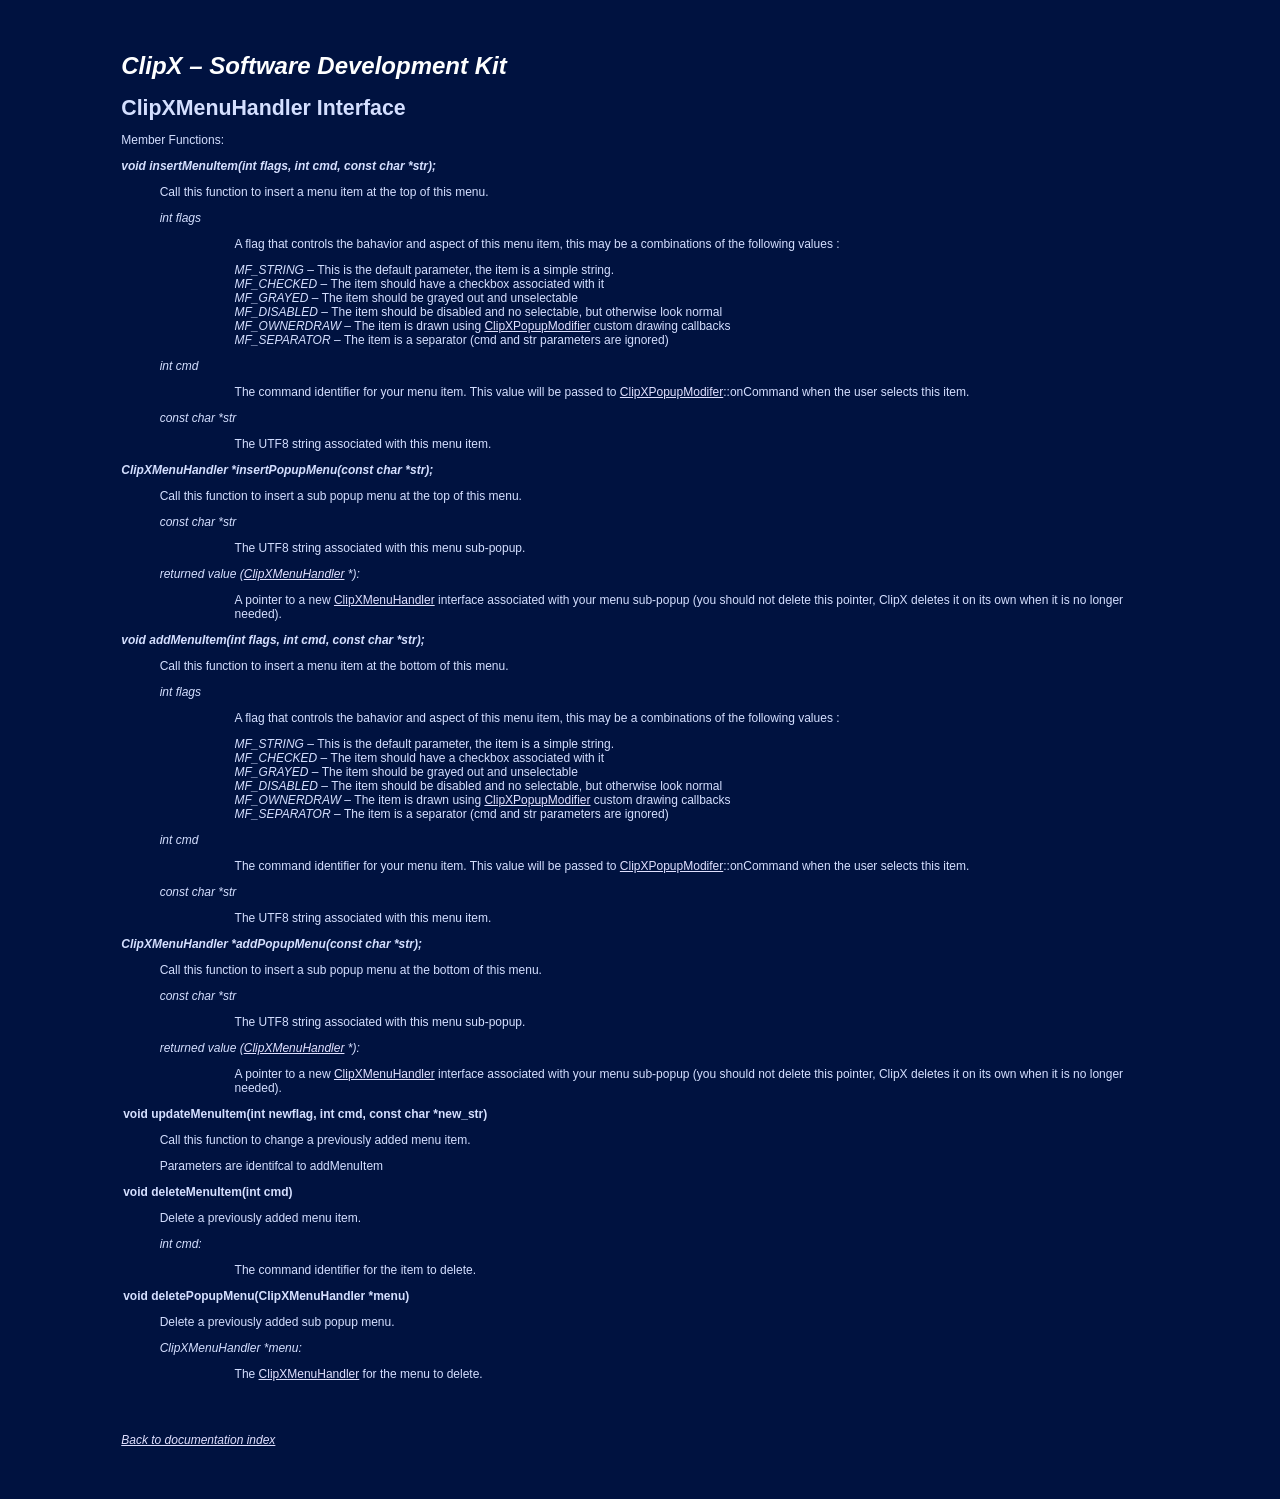
<file: doc/ClipXMenuHandler.html>
<!DOCTYPE HTML PUBLIC "-//W3C//DTD HTML 4.0 Transitional//EN">
<HTML>
<HEAD>
	<META HTTP-EQUIV="CONTENT-TYPE" CONTENT="text/html; charset=windows-1252">
	<TITLE>ClipX - SDK - ClipXMenuHandler</TITLE>
	<link rel="stylesheet" type="text/css" href="stylesheet.css">
</HEAD>
<BODY LANG="en-US" LINK="#e0e0ff" BGCOLOR="#001240" DIR="LTR">
<P STYLE="margin-left: 1.18in; margin-right: 1.18in"><BR><BR>
</P>
<H1 STYLE="margin-left: 1.18in; margin-right: 1.18in">ClipX &ndash;
Software Development Kit</H1>
<P STYLE="margin-left: 1.18in; margin-right: 1.18in"><FONT SIZE=4 STYLE="font-size: 16pt"><B>ClipXMenuHandler
Interface</B></FONT></P>
<P STYLE="margin-left: 1.18in; margin-right: 1.18in">Member
Functions:</P>
<P STYLE="margin-left: 1.18in; margin-right: 1.18in"><I><B>void
insertMenuItem(int flags, int cmd, const char *str);</B></I></P>
<P STYLE="margin-left: 1.58in; margin-right: 1.18in; font-style: normal">
Call this function to insert a menu item at the top of this menu.</P>
<P STYLE="margin-left: 1.58in; margin-right: 1.18in"><I>int flags</I></P>
<P STYLE="margin-left: 2.36in; margin-right: 1.18in; font-style: normal">
A flag that controls the bahavior and aspect of this menu item, this
may be a combinations of the following values :</P>
<P STYLE="margin-left: 2.36in; margin-right: 1.18in"><I>MF_STRING &ndash;
</I>This is the default parameter, the item is a simple
string.<I><BR>MF_CHECKED &ndash; </I>The item should have a checkbox
associated with it<I><BR>MF_GRAYED &ndash; </I>The item should be
grayed out and unselectable<I><BR>MF_DISABLED &ndash; </I>The item
should be disabled and no selectable, but otherwise look normal
<I><BR>MF_OWNERDRAW &ndash; </I>The item is drawn using
<A HREF="ClipXPopupModifier.html">ClipXPopupModifier</A> custom
drawing callbacks<I><BR>MF_SEPARATOR &ndash; </I>The item is a
separator (cmd and str parameters are ignored)</P>
<P STYLE="margin-left: 1.58in; margin-right: 1.18in"><I>int cmd</I></P>
<P STYLE="margin-left: 2.36in; margin-right: 1.18in">The command
identifier for your menu item. This value will be passed to
<A HREF="ClipXPopupModifier.html">ClipXPopupModifer</A>::onCommand
when the user selects this item.</P>
<P STYLE="margin-left: 1.58in; margin-right: 1.18in"><I>const char
*str</I></P>
<P STYLE="margin-left: 2.36in; margin-right: 1.18in; font-style: normal">
The UTF8 string associated with this menu item.</P>
<P STYLE="margin-left: 1.18in; margin-right: 1.18in"><I><B>ClipXMenuHandler
*insertPopupMenu(const char *str);</B></I></P>
<P STYLE="margin-left: 1.58in; margin-right: 1.18in; font-style: normal">
Call this function to insert a sub popup menu at the top of this
menu.</P>
<P STYLE="margin-left: 1.58in; margin-right: 1.18in"><I>const char
*str</I></P>
<P STYLE="margin-left: 2.36in; margin-right: 1.18in; font-style: normal">
The UTF8 string associated with this menu sub-popup.</P>
<P STYLE="margin-left: 1.58in; margin-right: 1.18in"><I>returned
value (<A HREF="">ClipXMenuHandler</A> *):</I></P>
<P STYLE="margin-left: 2.36in; margin-right: 1.18in">A pointer to a
new <A HREF="">ClipXMenuHandler</A> interface associated with your
menu sub-popup (you should not delete this pointer, ClipX deletes it
on its own when it is no longer needed).</P>
<P STYLE="margin-left: 1.18in; margin-right: 1.18in"><I><B>void
addMenuItem(int flags, int cmd, const char *str);</B></I></P>
<P STYLE="margin-left: 1.58in; margin-right: 1.18in; font-style: normal">
Call this function to insert a menu item at the bottom of this menu.</P>
<P STYLE="margin-left: 1.58in; margin-right: 1.18in"><I>int flags</I></P>
<P STYLE="margin-left: 2.36in; margin-right: 1.18in; font-style: normal">
A flag that controls the bahavior and aspect of this menu item, this
may be a combinations of the following values :</P>
<P STYLE="margin-left: 2.36in; margin-right: 1.18in"><I>MF_STRING &ndash;
</I>This is the default parameter, the item is a simple
string.<I><BR>MF_CHECKED &ndash; </I>The item should have a checkbox
associated with it<I><BR>MF_GRAYED &ndash; </I>The item should be
grayed out and unselectable<I><BR>MF_DISABLED &ndash; </I>The item
should be disabled and no selectable, but otherwise look normal
<I><BR>MF_OWNERDRAW &ndash; </I>The item is drawn using
<A HREF="ClipXPopupModifier.html">ClipXPopupModifier</A> custom
drawing callbacks<I><BR>MF_SEPARATOR &ndash; </I>The item is a
separator (cmd and str parameters are ignored)</P>
<P STYLE="margin-left: 1.58in; margin-right: 1.18in"><I>int cmd</I></P>
<P STYLE="margin-left: 2.36in; margin-right: 1.18in">The command
identifier for your menu item. This value will be passed to
<A HREF="ClipXPopupModifier.html">ClipXPopupModifer</A>::onCommand
when the user selects this item.</P>
<P STYLE="margin-left: 1.58in; margin-right: 1.18in"><I>const char
*str</I></P>
<P STYLE="margin-left: 2.36in; margin-right: 1.18in; font-style: normal">
The UTF8 string associated with this menu item.</P>
<P STYLE="margin-left: 1.18in; margin-right: 1.18in"><I><B>ClipXMenuHandler
*addPopupMenu(const char *str);</B></I></P>
<P STYLE="margin-left: 1.58in; margin-right: 1.18in; font-style: normal">
Call this function to insert a sub popup menu at the bottom of this
menu.</P>
<P STYLE="margin-left: 1.58in; margin-right: 1.18in"><I>const char
*str</I></P>
<P STYLE="margin-left: 2.36in; margin-right: 1.18in; font-style: normal">
The UTF8 string associated with this menu sub-popup.</P>
<P STYLE="margin-left: 1.58in; margin-right: 1.18in"><I>returned
value (<A HREF="">ClipXMenuHandler</A> *):</I></P>
<P STYLE="margin-left: 2.36in; margin-right: 1.18in">A pointer to a
new <A HREF="">ClipXMenuHandler</A> interface associated with your
menu sub-popup (you should not delete this pointer, ClipX deletes it
on its own when it is no longer needed).</P>
<P STYLE="margin-left: 1.2in; margin-right: 1.18in; font-style: normal">
<B>void updateMenuItem(int newflag, int cmd, const char *new_str)</B></P>
<P STYLE="margin-left: 1.58in; margin-right: 1.18in; font-style: normal">
Call this function to change a previously added menu item.</P>
<P STYLE="margin-left: 1.58in; margin-right: 1.18in; font-style: normal">
Parameters are identifcal to addMenuItem</P>
<P STYLE="margin-left: 1.2in; margin-right: 1.18in; font-style: normal">
<B>void deleteMenuItem(int cmd)</B></P>
<P STYLE="margin-left: 1.58in; margin-right: 1.18in; font-style: normal">
Delete a previously added menu item.</P>
<P STYLE="margin-left: 1.58in; margin-right: 1.18in"><I>int cmd:</I></P>
<P STYLE="margin-left: 2.36in; margin-right: 1.18in; font-style: normal">
The command identifier for the item to delete.</P>
<P STYLE="margin-left: 1.2in; margin-right: 1.18in; font-style: normal">
<B>void deletePopupMenu(ClipXMenuHandler *menu)</B></P>
<P STYLE="margin-left: 1.58in; margin-right: 1.18in; font-style: normal">
Delete a previously added sub popup menu.</P>
<P STYLE="margin-left: 1.58in; margin-right: 1.18in"><I>ClipXMenuHandler
*menu:</I></P>
<P STYLE="margin-left: 2.36in; margin-right: 1.18in">The
<A HREF="">ClipXMenuHandler</A> for the menu to delete.</P>
<P STYLE="margin-left: 2.36in; margin-right: 1.18in"><BR><BR>
</P>
<P STYLE="margin-left: 1.18in; margin-right: 1.18in"><A HREF="index.html"><I>Back
to documentation index</I></A></P>
<P STYLE="margin-left: 1.58in; margin-right: 1.18in"><BR><BR>
</P>
</BODY>
</HTML>
</file>
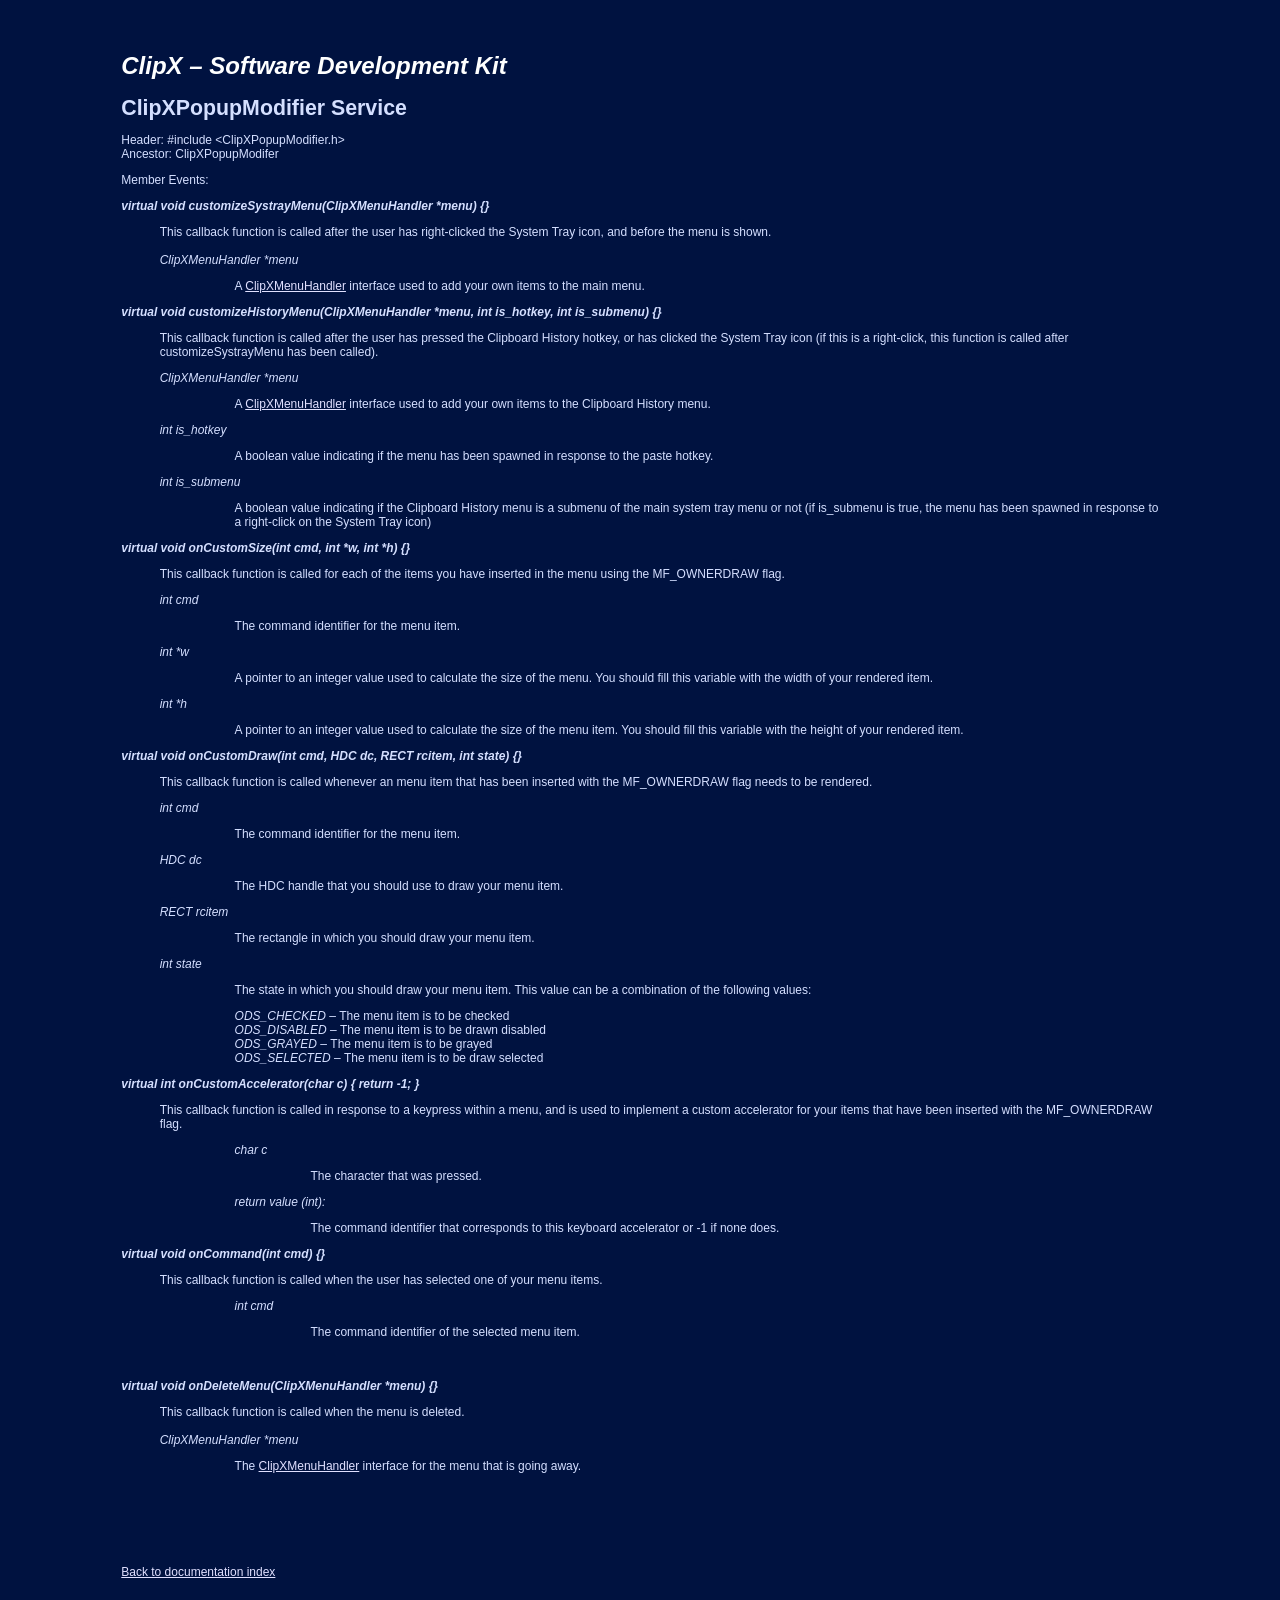
<file: doc/ClipXPopupModifier.html>
<!DOCTYPE HTML PUBLIC "-//W3C//DTD HTML 4.0 Transitional//EN">
<HTML>
<HEAD>
	<META HTTP-EQUIV="CONTENT-TYPE" CONTENT="text/html; charset=windows-1252">
	<TITLE>ClipX - SDK - ClipXPopupModifier</TITLE>
	<link rel="stylesheet" type="text/css" href="stylesheet.css">
</HEAD>
<BODY LANG="en-US" LINK="#e0e0ff" BGCOLOR="#001240" DIR="LTR">
<P STYLE="margin-left: 1.18in; margin-right: 1.18in"><BR><BR>
</P>
<H1 STYLE="margin-left: 1.18in; margin-right: 1.18in">ClipX &ndash;
Software Development Kit</H1>
<P STYLE="margin-left: 1.18in; margin-right: 1.18in"><FONT SIZE=4 STYLE="font-size: 16pt"><B>ClipXPopupModifier
Service</B></FONT></P>
<P STYLE="margin-left: 1.18in; margin-right: 1.18in">Header: #include
&lt;ClipXPopupModifier.h&gt;<BR>Ancestor: ClipXPopupModifer</P>
<P STYLE="margin-left: 1.18in; margin-right: 1.18in">Member Events:</P>
<P STYLE="margin-left: 1.18in; margin-right: 1.18in"><I><B>virtual
void customizeSystrayMenu(ClipXMenuHandler *menu) {}</B></I></P>
<P STYLE="margin-left: 1.58in; margin-right: 1.18in">This callback
function is called after the user has right-clicked the System Tray
icon, and before the menu is shown. <BR><BR><I>ClipXMenuHandler *menu</I></P>
<P STYLE="margin-left: 2.36in; margin-right: 1.18in">A
<A HREF="ClipXMenuHandler.html">ClipXMenuHandler</A> interface used
to add your own items to the main menu.</P>
<P STYLE="margin-left: 1.18in; margin-right: 1.18in"><I><B>virtual
void customizeHistoryMenu(ClipXMenuHandler *menu, int is_hotkey, int
is_submenu) {}</B></I></P>
<P STYLE="margin-left: 1.58in; margin-right: 1.18in; font-style: normal">
This callback function is called after the user has pressed the
Clipboard History hotkey, or has clicked the System Tray icon (if
this is a right-click, this function is called after
customizeSystrayMenu has been called). 
</P>
<P STYLE="margin-left: 1.58in; margin-right: 1.18in"><I>ClipXMenuHandler
*menu</I></P>
<P STYLE="margin-left: 2.36in; margin-right: 1.18in">A
<A HREF="ClipXMenuHandler.html">ClipXMenuHandler</A> interface used
to add your own items to the Clipboard History menu.</P>
<P STYLE="margin-left: 1.58in; margin-right: 1.18in"><I>int is_hotkey</I></P>
<P STYLE="margin-left: 2.36in; margin-right: 1.18in; font-style: normal">
A boolean value indicating if the menu has been spawned in response
to the paste hotkey.</P>
<P STYLE="margin-left: 1.58in; margin-right: 1.18in"><I>int
is_submenu</I></P>
<P STYLE="margin-left: 2.36in; margin-right: 1.18in; font-style: normal">
A boolean value indicating if the Clipboard History menu is a submenu
of the main system tray menu or not (if is_submenu is true, the menu
has been spawned in response to a right-click on the System Tray
icon)</P>
<P STYLE="margin-left: 1.18in; margin-right: 1.18in"><I><B>virtual
void onCustomSize(int cmd, int *w, int *h) {}</B></I></P>
<P STYLE="margin-left: 1.58in; margin-right: 1.18in; font-style: normal; text-decoration: none">
This callback function is called for each of the items you have
inserted in the menu using the MF_OWNERDRAW flag.</P>
<P STYLE="margin-left: 1.58in; margin-right: 1.18in; text-decoration: none">
<I>int cmd</I></P>
<P STYLE="margin-left: 2.36in; margin-right: 1.18in; font-style: normal; text-decoration: none">
The command identifier for the menu item.</P>
<P STYLE="margin-left: 1.58in; margin-right: 1.18in; text-decoration: none">
<I>int *w</I></P>
<P STYLE="margin-left: 2.36in; margin-right: 1.18in; text-decoration: none">
A pointer to an integer value used to calculate the size of the menu.
You should fill this variable with the width of your rendered item.</P>
<P STYLE="margin-left: 1.58in; margin-right: 1.18in; text-decoration: none">
<I>int *h</I></P>
<P STYLE="margin-left: 2.36in; margin-right: 1.18in; font-style: normal; text-decoration: none">
A pointer to an integer value used to calculate the size of the menu
item. You should fill this variable with the height of your rendered
item.</P>
<P STYLE="margin-left: 1.18in; margin-right: 1.18in"><I><B>virtual
void onCustomDraw(int cmd, HDC dc, RECT rcitem, int state) {}</B></I></P>
<P STYLE="margin-left: 1.58in; margin-right: 1.18in; font-style: normal">
This callback function is called whenever an menu item that has been
inserted with the MF_OWNERDRAW flag needs to be rendered.</P>
<P STYLE="margin-left: 1.58in; margin-right: 1.18in"><I>int cmd</I></P>
<P STYLE="margin-left: 2.36in; margin-right: 1.18in">The command
identifier for the menu item.</P>
<P STYLE="margin-left: 1.58in; margin-right: 1.18in"><I>HDC dc</I></P>
<P STYLE="margin-left: 2.36in; margin-right: 1.18in; font-style: normal">
The HDC handle that you should use to draw your menu item.</P>
<P STYLE="margin-left: 1.58in; margin-right: 1.18in"><I>RECT rcitem</I></P>
<P STYLE="margin-left: 2.36in; margin-right: 1.18in; font-style: normal">
The rectangle in which you should draw your menu item.</P>
<P STYLE="margin-left: 1.58in; margin-right: 1.18in"><I>int state</I></P>
<P STYLE="margin-left: 2.36in; margin-right: 1.18in; font-style: normal">
The state in which you should draw your menu item. This value can be
a combination of the following values:</P>
<P STYLE="margin-left: 2.36in; margin-right: 1.18in"><I>ODS_CHECKED &ndash;
</I>The menu item is to be checked<I><BR>ODS_DISABLED &ndash; </I>The
menu item is to be drawn disabled <I><BR>ODS_GRAYED &ndash; </I>The
menu item is to be grayed <I><BR>ODS_SELECTED &ndash; </I>The menu
item is to be draw selected</P>
<P STYLE="margin-left: 1.18in; margin-right: 1.18in"><I><B>virtual
int onCustomAccelerator(char c) { return -1; }</B></I></P>
<P STYLE="margin-left: 1.58in; margin-right: 1.18in; font-style: normal">
This callback function is called in response to a keypress within a
menu, and is used to implement a custom accelerator for your items
that have been inserted with the MF_OWNERDRAW flag.</P>
<P STYLE="margin-left: 2.36in; margin-right: 1.18in"><I>char c</I></P>
<P STYLE="margin-left: 3.15in; margin-right: 1.18in; font-style: normal">
The character that was pressed.</P>
<P STYLE="margin-left: 2.36in; margin-right: 1.18in"><I>return value
(int):</I></P>
<P STYLE="margin-left: 3.15in; margin-right: 1.18in; font-style: normal">
The command identifier that corresponds to this keyboard accelerator
or -1 if none does.</P>
<P STYLE="margin-left: 1.18in; margin-right: 1.18in"><I><B>virtual
void onCommand(int cmd) {}</B></I></P>
<P STYLE="margin-left: 1.58in; margin-right: 1.18in; font-style: normal">
This callback function is called when the user has selected one of
your menu items.</P>
<P STYLE="margin-left: 2.36in; margin-right: 1.18in"><I>int cmd</I></P>
<P STYLE="margin-left: 3.15in; margin-right: 1.18in">The command
identifier of the selected menu item.<BR><BR><BR>
</P>
<P STYLE="margin-left: 1.18in; margin-right: 1.18in"><I><B>virtual
void onDeleteMenu(ClipXMenuHandler *menu) {}</B></I></P>
<P STYLE="margin-left: 1.58in; margin-right: 1.18in; font-style: normal">
This callback function is called when the menu is
deleted.<BR><BR><I>ClipXMenuHandler *menu</I></P>
<P STYLE="margin-left: 2.36in; margin-right: 1.18in">The
<A HREF="ClipXMenuHandler.html">ClipXMenuHandler</A> interface for
the menu that is going away.</P>
<P STYLE="margin-left: 1.18in; margin-right: 1.18in"><BR><BR>
</P>
<P STYLE="margin-left: 1.18in; margin-right: 1.18in"><BR><BR>
</P>
<P STYLE="margin-left: 1.18in; margin-right: 1.18in"><A HREF="index.html">Back
to documentation index</A></P>
<P STYLE="margin-left: 1.58in; margin-right: 1.18in"><BR><BR>
</P>
<P STYLE="margin-left: 1.58in; margin-right: 1.18in"><BR><BR>
</P>
<P STYLE="margin-left: 1.18in; margin-right: 1.18in"><BR><BR>
</P>
</BODY>
</HTML>
</file>
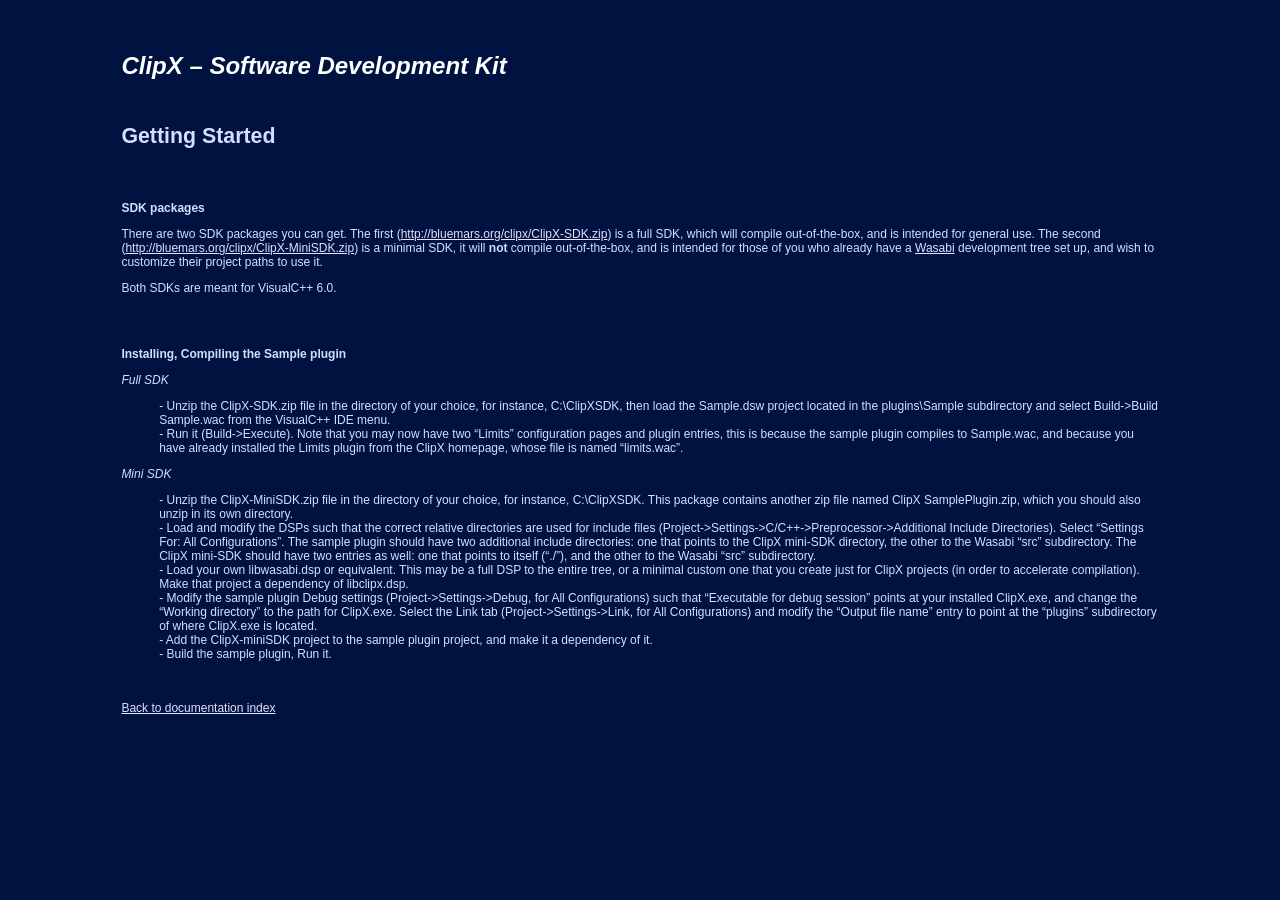
<file: doc/gettingstarted.html>
<!DOCTYPE HTML PUBLIC "-//W3C//DTD HTML 3.2//EN">
<HTML>
<HEAD>
	<META HTTP-EQUIV="CONTENT-TYPE" CONTENT="text/html; charset=windows-1252">
	<TITLE>ClipX - SDK - Getting Started</TITLE>
	<link rel="stylesheet" type="text/css" href="stylesheet.css">
	<META NAME="GENERATOR" CONTENT="StarOffice 6.0  (Win32)">
	<META NAME="CREATED" CONTENT="20041009;18061359">
	<META NAME="CHANGED" CONTENT="20041009;23243818">
</HEAD>
<BODY LANG="en-US">
<P STYLE="margin-left: 3cm; margin-right: 3cm"><BR><BR>
</P>
<h1 STYLE="margin-left: 3cm; margin-right: 3cm">ClipX
&ndash; Software Development Kit<BR><BR></h1><P STYLE="margin-left: 3cm; margin-right: 3cm"><B><FONT SIZE=4 STYLE="font-size: 16pt">Getting
Started</FONT></B></P>
<P STYLE="margin-left: 3cm; margin-right: 3cm"><BR><BR>
</P>
<P STYLE="margin-left: 3cm; margin-right: 3cm; font-weight: medium"><B>SDK
packages</B></P>
<P STYLE="margin-left: 3cm; margin-right: 3cm"><SPAN STYLE="text-decoration: none">There
are two SDK packages you can get. The first
(<A HREF="http://bluemars.org/clipx/ClipX-SDK.zip">http://bluemars.org/clipx/ClipX-SDK.zip</A>)
is a full SDK, which will compile out-of-the-box, and is intended for
general use. The second (<A HREF="http://bluemars.org/clipx/ClipX-MiniSDK.zip">http://bluemars.org/clipx/ClipX-MiniSDK.zip</A>)
is a minimal SDK, it will <B>not</B> compile out-of-the-box, and is
intended for those of you who already have a <A HREF="http://wasabi.t0x.org/"><SPAN STYLE="background: transparent">Wasabi</SPAN></A>
development tree set up, and wish to customize their project paths to
use it.</SPAN></P>
<P STYLE="margin-left: 3cm; margin-right: 3cm; font-weight: medium; text-decoration: none">
Both SDKs are meant for VisualC++ 6.0.</P>
<P STYLE="margin-left: 3cm; margin-right: 3cm"><BR><BR>
</P>
<P STYLE="margin-left: 3cm; margin-right: 3cm; font-weight: medium"><B>Installing,
Compiling the Sample plugin</B></P>
<P STYLE="margin-left: 3cm; margin-right: 3cm; font-weight: medium; text-decoration: none">
<I>Full SDK</I></P>
<P STYLE="margin-left: 4cm; margin-right: 3cm; font-style: normal; font-weight: medium; text-decoration: none">
- Unzip the ClipX-SDK.zip file in the directory of your
choice, for instance, C:\ClipXSDK, then load the Sample.dsw project
located in the plugins\Sample subdirectory and select Build-&gt;Build
Sample.wac from the VisualC++ IDE menu. <BR>- Run it
(Build-&gt;Execute). Note that you may now have two &ldquo;Limits&rdquo;
configuration pages and plugin entries, this is because the sample
plugin compiles to Sample.wac, and because you have already installed
the Limits plugin from the ClipX homepage, whose file is named
&ldquo;limits.wac&rdquo;.</P>
<P STYLE="margin-left: 3cm; margin-right: 3cm; font-weight: medium; text-decoration: none">
<I>Mini SDK</I></P>
<P STYLE="margin-left: 4cm; margin-right: 3cm"><SPAN STYLE="text-decoration: none">-
Unzip the ClipX-MiniSDK.zip file in the directory of your choice, for
instance, C:\ClipXSDK. This package contains another zip file named
ClipX&nbsp;SamplePlugin.zip, </SPAN>which you should also unzip in
its own directory. <BR>- Load and modify the DSPs such that the
correct relative directories are used for include files
(Project-&gt;Settings-&gt;C/C++-&gt;Preprocessor-&gt;Additional
Include Directories). Select &ldquo;Settings For: All
Configurations&rdquo;. The sample plugin should have two additional
include directories: one that points to the ClipX mini-SDK directory,
the other to the Wasabi &ldquo;src&rdquo; subdirectory. The ClipX
mini-SDK should have two entries as well: one that points to itself
(&ldquo;./&rdquo;), and the other to the Wasabi &ldquo;src&rdquo;
subdirectory. <BR>- Load your own libwasabi.dsp or equivalent. This
may be a full DSP to the entire tree, or a minimal custom one
that you create just for ClipX projects (in order to accelerate
compilation). Make that project a dependency of libclipx.dsp.<BR>-
Modify the sample plugin Debug settings (Project-&gt;Settings-&gt;Debug,
for All Configurations) such that &ldquo;Executable for debug
session&rdquo; points at your installed ClipX.exe, and change the
&ldquo;Working directory&rdquo; to the path for ClipX.exe. Select the
Link tab (Project-&gt;Settings-&gt;Link, for All Configurations) and
modify the &ldquo;Output file name&rdquo; entry to point at the
&ldquo;plugins&rdquo; subdirectory of where ClipX.exe is located.<BR>-
Add the ClipX-miniSDK project to the sample plugin project, and make
it a dependency of it. <BR>- Build the sample plugin, Run it.<BR><BR><BR>
</P>
<P STYLE="margin-left: 3cm; margin-right: 3cm"><A HREF="index.html">Back
to documentation index</A></P>
<P STYLE="margin-left: 4cm; margin-right: 3cm"><BR><BR>
</P>
<P STYLE="margin-left: 4cm; margin-right: 3cm"><BR><BR>
</P>
<P STYLE="margin-left: 3cm; margin-right: 3cm"><BR><BR>
</P>
</BODY>
</HTML>
</file>
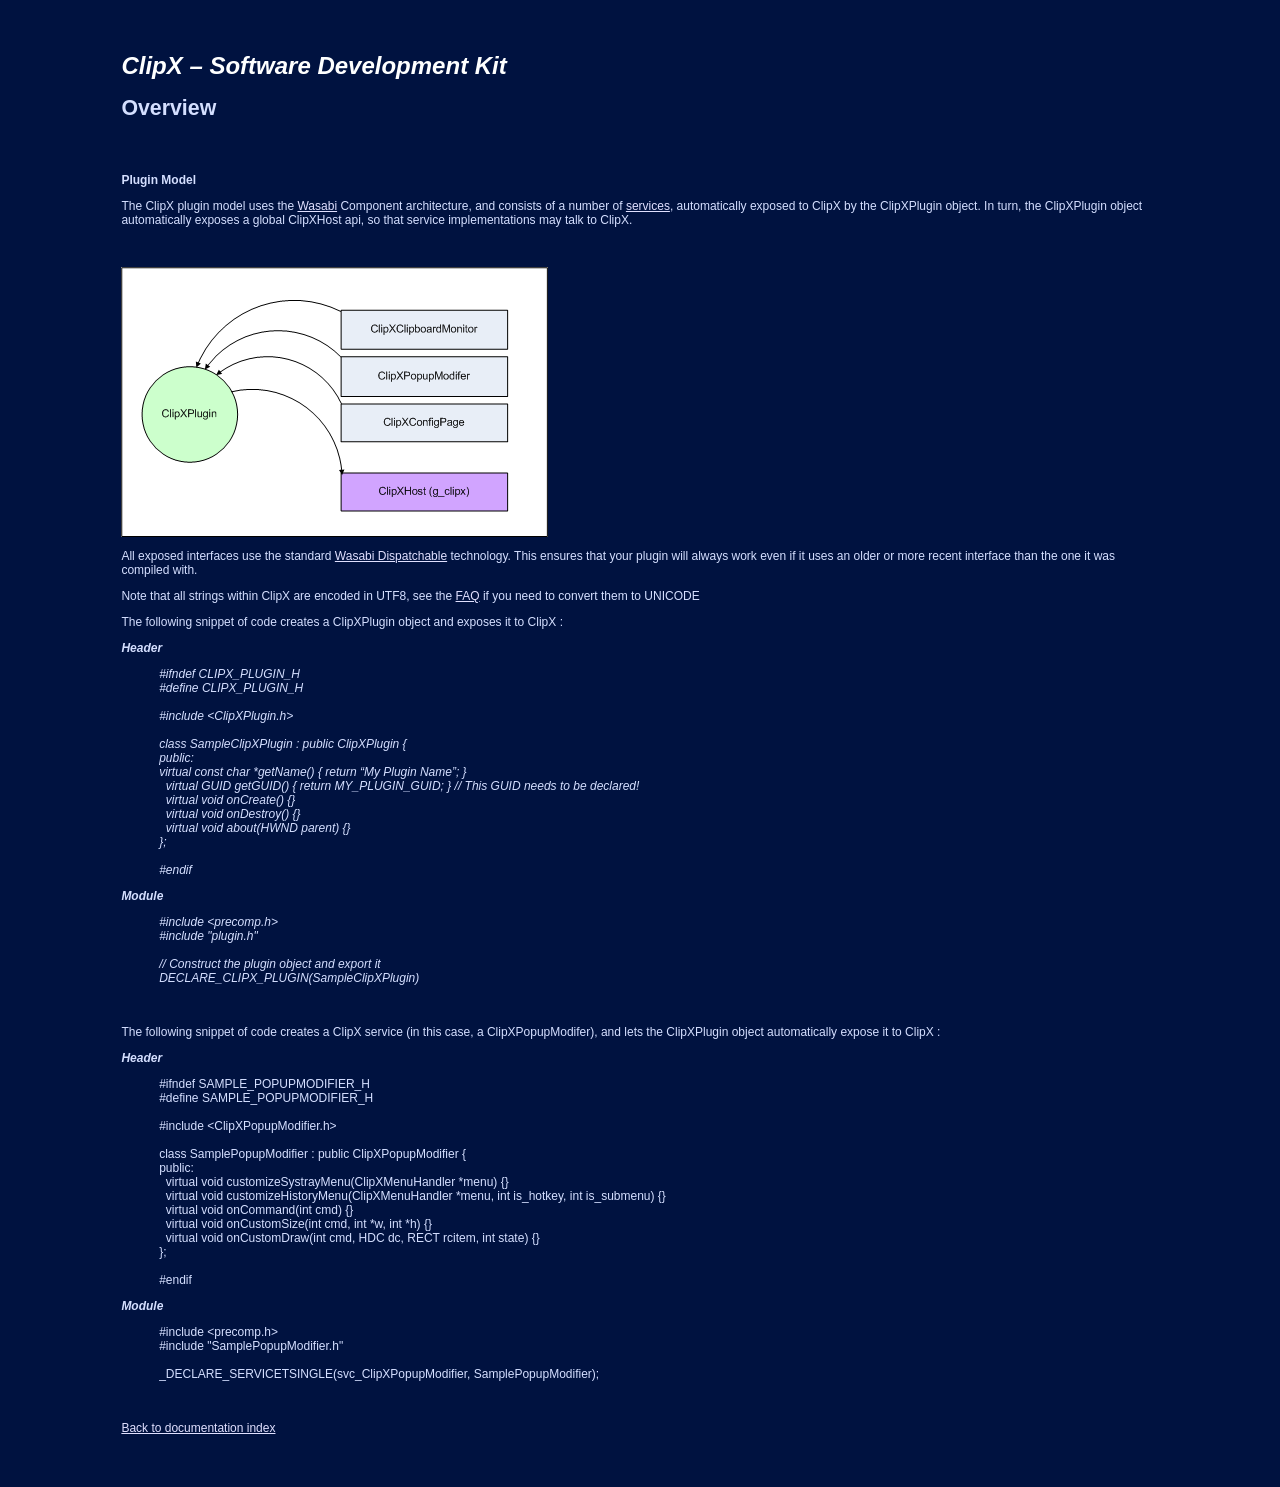
<file: doc/overview.html>
<!DOCTYPE HTML PUBLIC "-//W3C//DTD HTML 3.2//EN">
<HTML>
<HEAD>
	<META HTTP-EQUIV="CONTENT-TYPE" CONTENT="text/html; charset=windows-1252">
	<TITLE></TITLE>
	<link rel="stylesheet" type="text/css" href="stylesheet.css">
</HEAD>
<BODY LANG="en-US">
<P STYLE="margin-left: 3cm; margin-right: 3cm"><BR><BR>
</P>
<H1 STYLE="margin-left: 3cm; margin-right: 3cm">ClipX &ndash;
Software Development Kit</H1>
<P STYLE="margin-left: 3cm; margin-right: 3cm"><FONT SIZE=4 STYLE="font-size: 16pt"><B>Overview</B></FONT></P>
<P STYLE="margin-left: 3cm; margin-right: 3cm"><BR><BR>
</P>
<P STYLE="margin-left: 3cm; margin-right: 3cm"><B>Plugin Model</B></P>
<P STYLE="margin-left: 3cm; margin-right: 3cm"><SPAN STYLE="text-decoration: none">The
ClipX plugin model uses the <A HREF="http://wasabi.t0x.org/">Wasabi</A>
Component architecture, and consists of a number of <A HREF="services.html">services</A>,
automatically exposed to ClipX by the ClipXPlugin object. In turn,
the ClipXPlugin object automatically exposes a global ClipXHost api,
so that service implementations may talk to ClipX. <BR></SPAN><BR><BR>
</P>
<P STYLE="margin-left: 3cm; margin-right: 3cm; text-decoration: none">
<IMG SRC="overview.png" NAME="Graphic1" ALIGN=BOTTOM WIDTH=427 HEIGHT=270 BORDER=0></P>
<P STYLE="margin-left: 3cm; margin-right: 3cm"><SPAN STYLE="text-decoration: none">All
exposed interfaces use the standard <A HREF="http://wasabi.t0x.org/cgi-bin/trac.cgi/wiki/WasabiDispatchable">Wasabi
Dispatchable</A> technology. This ensures that your plugin will
always work even if it uses an older or more recent interface than
the one it was compiled with. </SPAN>
</P>
<P STYLE="margin-left: 3cm; margin-right: 3cm; text-decoration: none">
Note that all strings within ClipX are encoded in UTF8, see the <A HREF="sdkfaq.html">FAQ</A>
if you need to convert them to UNICODE</P>
<P STYLE="margin-left: 3cm; margin-right: 3cm; font-weight: medium; text-decoration: none">
The following snippet of code creates a ClipXPlugin object and
exposes it to ClipX :</P>
<P STYLE="margin-left: 3cm; margin-right: 3cm; text-decoration: none">
<I><B>Header</B></I></P>
<P STYLE="margin-left: 4cm; margin-right: 3cm; font-weight: medium; text-decoration: none">
<I>#ifndef CLIPX_PLUGIN_H<BR>#define CLIPX_PLUGIN_H<BR><BR>#include
&lt;ClipXPlugin.h&gt;<BR><BR>class SampleClipXPlugin : public
ClipXPlugin {<BR>public:<BR>virtual const char *getName() { return
&ldquo;My Plugin Name&rdquo;; }<BR>&nbsp;&nbsp;virtual GUID getGUID()
{ return MY_PLUGIN_GUID; } // This GUID needs to be
declared!<BR>&nbsp;&nbsp;virtual void onCreate() {}<BR>&nbsp;&nbsp;virtual
void onDestroy() {}<BR>&nbsp;&nbsp;virtual void about(HWND parent)
{}<BR>};<BR><BR>#endif</I></P>
<P STYLE="margin-left: 3cm; margin-right: 3cm; text-decoration: none">
<I><B>Module</B></I></P>
<P STYLE="margin-left: 4cm; margin-right: 3cm"><I><SPAN STYLE="text-decoration: none">#include
&lt;precomp.h&gt;<BR>#include &quot;plugin.h&quot;<BR></SPAN><BR><SPAN STYLE="text-decoration: none">//
Construct the plugin object and export
it<BR>DECLARE_CLIPX_PLUGIN(SampleClipXPlugin)<BR></SPAN></I><BR><BR>
</P>
<P STYLE="margin-left: 3cm; margin-right: 3cm; font-style: normal; text-decoration: none">
The following snippet of code creates a ClipX service (in this case,
a ClipXPopupModifer), and lets the ClipXPlugin object automatically
expose it to ClipX :</P>
<P STYLE="margin-left: 3cm; margin-right: 3cm"><I><B>Header</B></I></P>
<P STYLE="margin-left: 4cm; margin-right: 3cm; font-style: normal; text-decoration: none">
#ifndef SAMPLE_POPUPMODIFIER_H<BR>#define
SAMPLE_POPUPMODIFIER_H<BR><BR>#include &lt;ClipXPopupModifier.h&gt;<BR><BR>class
SamplePopupModifier : public ClipXPopupModifier {<BR>public:<BR>&nbsp;&nbsp;virtual
void customizeSystrayMenu(ClipXMenuHandler *menu) {}<BR>&nbsp;&nbsp;virtual
void customizeHistoryMenu(ClipXMenuHandler *menu, int is_hotkey, int
is_submenu) {}<BR>&nbsp;&nbsp;virtual void onCommand(int cmd)
{}<BR>&nbsp;&nbsp;virtual void onCustomSize(int cmd, int *w, int *h)
{}<BR>&nbsp;&nbsp;virtual void onCustomDraw(int cmd, HDC dc, RECT
rcitem, int state) {}<BR>};<BR><BR>#endif</P>
<P STYLE="margin-left: 3cm; margin-right: 3cm"><I><B>Module</B></I></P>
<P STYLE="margin-left: 4cm; margin-right: 3cm; font-style: normal; text-decoration: none">
#include &lt;precomp.h&gt;<BR>#include
&quot;SamplePopupModifier.h&quot;<BR><BR>_DECLARE_SERVICETSINGLE(svc_ClipXPopupModifier,
SamplePopupModifier);<BR><BR><BR>
</P>
<P STYLE="margin-left: 3cm; margin-right: 3cm"><A HREF="index.html">Back
to documentation index</A></P>
<P STYLE="margin-left: 4cm; margin-right: 3cm"><BR><BR>
</P>
</BODY>
</HTML>
</file>
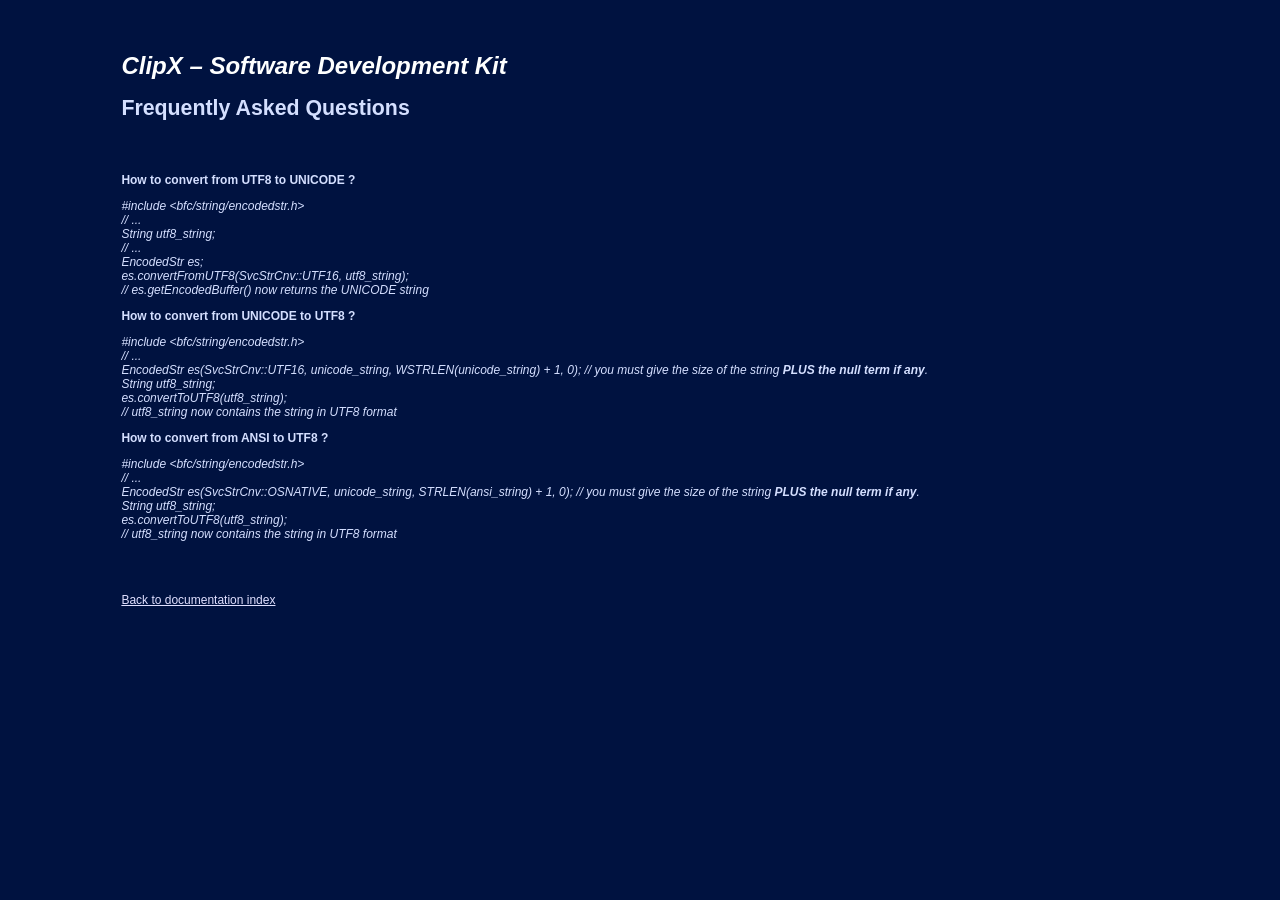
<file: doc/sdkfaq.html>
<!DOCTYPE HTML PUBLIC "-//W3C//DTD HTML 3.2//EN">
<HTML>
<HEAD>
	<META HTTP-EQUIV="CONTENT-TYPE" CONTENT="text/html; charset=windows-1252">
	<TITLE>ClipX - SDK - FAQ</TITLE>
	<link rel="stylesheet" type="text/css" href="stylesheet.css">
</HEAD>
<BODY LANG="en-US">
<P STYLE="margin-left: 3cm; margin-right: 3cm"><BR><BR>
</P>
<H1 STYLE="margin-left: 3cm; margin-right: 3cm">ClipX &ndash;
Software Development Kit</H1>
<P STYLE="margin-left: 3cm; margin-right: 3cm"><FONT SIZE=4 STYLE="font-size: 16pt"><B>Frequently
Asked Questions</B></FONT></P>
<P STYLE="margin-left: 3cm; margin-right: 3cm"><BR><BR>
</P>
<P STYLE="margin-left: 3cm; margin-right: 3cm; font-weight: medium"><B>How
to convert from UTF8 to UNICODE ?</B> 
</P>
<P STYLE="margin-left: 3cm; margin-right: 3cm"><I>#include
&lt;bfc/string/encodedstr.h&gt;<BR>// ...<BR>String utf8_string;<BR>//
...<BR>EncodedStr es;<BR>es.convertFromUTF8(SvcStrCnv::UTF16,
utf8_string);<BR>// es.getEncodedBuffer() now returns the UNICODE
string</I></P>
<P STYLE="margin-left: 3cm; margin-right: 3cm; font-weight: medium"><B>How
to convert from UNICODE to UTF8 ?</B> 
</P>
<P STYLE="margin-left: 3cm; margin-right: 3cm"><I>#include
&lt;bfc/string/encodedstr.h&gt;<BR>// ...<BR>EncodedStr
es(SvcStrCnv::UTF16, unicode_string, WSTRLEN(unicode_string) + 1, 0);
// you must give the size of the string <B>PLUS the null term if
any</B>.<BR>String utf8_string;<BR>es.convertToUTF8(utf8_string);<BR>//
utf8_string now contains the string in UTF8 format</I></P>
<P STYLE="margin-left: 3cm; margin-right: 3cm; font-weight: medium"><B>How
to convert from ANSI to UTF8 ?</B> 
</P>
<P STYLE="margin-left: 3cm; margin-right: 3cm"><I>#include
&lt;bfc/string/encodedstr.h&gt;<BR>// ...<BR>EncodedStr
es(SvcStrCnv::OSNATIVE, unicode_string, STRLEN(ansi_string) + 1, 0);
// you must give the size of the string <B>PLUS the null term if
any</B>.<BR>String utf8_string;<BR>es.convertToUTF8(utf8_string);<BR>//
utf8_string now contains the string in UTF8 format</I></P>
<P STYLE="margin-left: 3cm; margin-right: 3cm; font-weight: medium"><BR><BR>
</P>
<P STYLE="margin-left: 3cm; margin-right: 3cm"><A HREF="index.html">Back
to documentation index</A></P>
<P STYLE="margin-left: 4cm; margin-right: 3cm"><BR><BR>
</P>
<P STYLE="margin-left: 4cm; margin-right: 3cm"><BR><BR>
</P>
<P STYLE="margin-left: 3cm; margin-right: 3cm"><BR><BR>
</P>
</BODY>
</HTML>
</file>
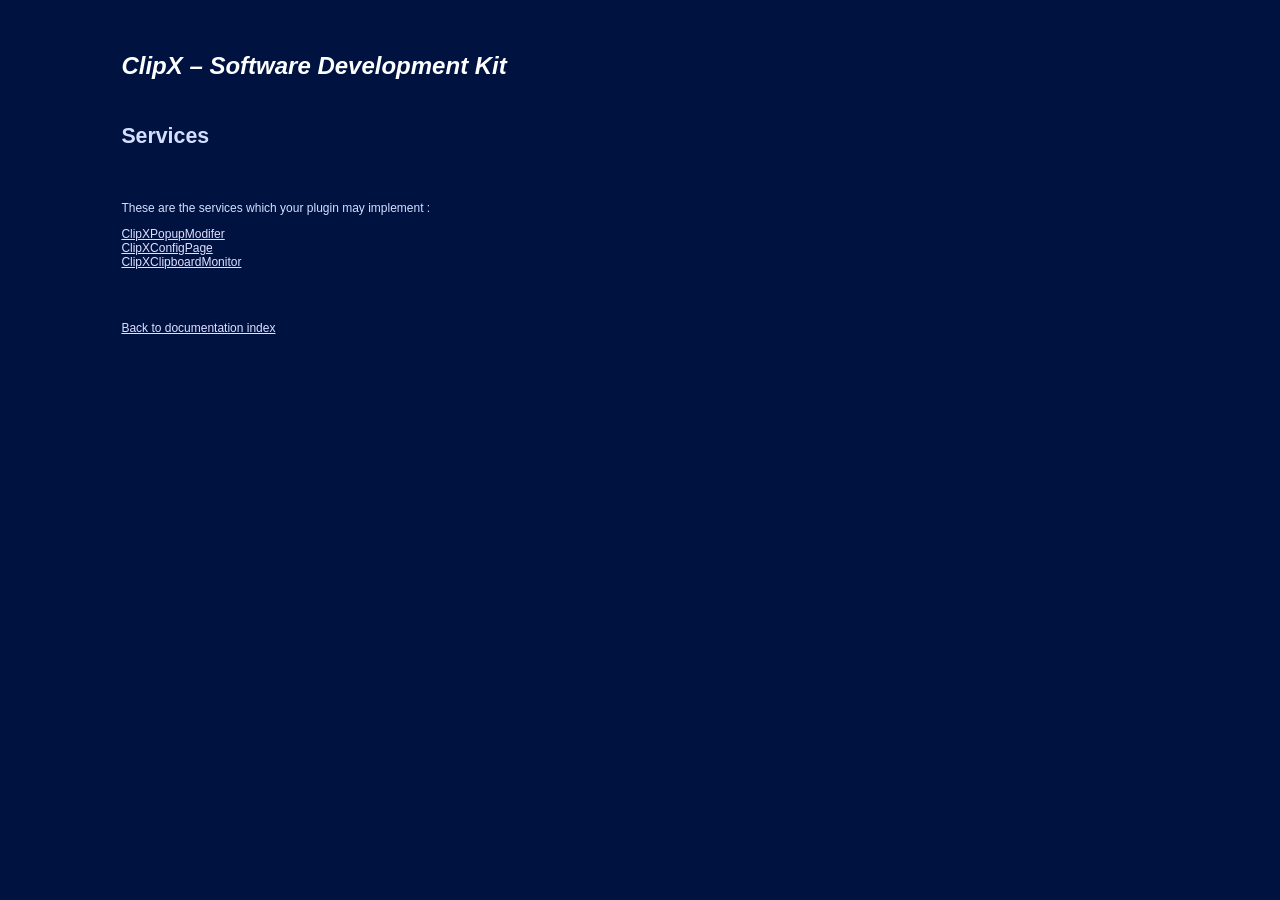
<file: doc/services.html>
<!DOCTYPE HTML PUBLIC "-//W3C//DTD HTML 3.2//EN">
<HTML>
<HEAD>
	<META HTTP-EQUIV="CONTENT-TYPE" CONTENT="text/html; charset=windows-1252">
	<TITLE>ClipX - SDK - Services</TITLE>
	<link rel="stylesheet" type="text/css" href="stylesheet.css">
</HEAD>
<BODY LANG="en-US">
<P STYLE="margin-left: 3cm; margin-right: 3cm"><BR><BR>
</P>
<h1 STYLE="margin-left: 3cm; margin-right: 3cm">ClipX
&ndash; Software Development Kit<BR><BR></h1>
<P STYLE="margin-left: 3cm; margin-right: 3cm"><B><FONT SIZE=4 STYLE="font-size: 16pt">Services</FONT></B></P>
<P STYLE="margin-left: 3cm; margin-right: 3cm"><BR><BR>
</P>
<P STYLE="margin-left: 3cm; margin-right: 3cm"><SPAN STYLE="text-decoration: none"><SPAN STYLE="font-weight: medium">These
are the services which your plugin may implement :</SPAN></SPAN></P>
<P STYLE="margin-left: 3cm; margin-right: 3cm; font-weight: medium; text-decoration: none">
<A HREF="ClipXPopupModifier.html">ClipXPopupModifer<BR></A><A HREF="ClipXConfigPage.html">ClipXConfigPage</A><A HREF="ClipXClipboardMonitor.html"><BR>ClipXClipboardMonitor</A></P>
<P STYLE="margin-left: 3cm; margin-right: 3cm; font-weight: medium; text-decoration: none">
<BR><BR>
</P>
<P STYLE="margin-left: 3cm; margin-right: 3cm; font-weight: medium; text-decoration: none">
<A HREF="index.html">Back to documentation index</A></P>
<P STYLE="margin-left: 4cm; margin-right: 3cm"><BR><BR>
</P>
<P STYLE="margin-left: 4cm; margin-right: 3cm"><BR><BR>
</P>
<P STYLE="margin-left: 3cm; margin-right: 3cm"><BR><BR>
</P>
</BODY>
</HTML>
</file>
<file: doc/stylesheet.css>
body {
  background-color: #001240;
}
h1 {
  font-family: Verdana, Arial, Helvetica, sans-serif;
  font-size: 24px;
	color: #FEFFFF;
	font-style: italic;
}
h2 {
  font-family: Verdana, Arial, Helvetica, sans-serif;
  font-size: 14px;
	color: #FEFFFF;
}  
h3 {
  font-family: Verdana, Arial, Helvetica, sans-serif;
  font-size: 10px;
	color: #FEFFFF;
}  
h4 {
  font-family: Verdana, Arial, Helvetica, sans-serif;
  font-size: 8px;
	color: #FEFFFF;
}  
p {
  font-family: Verdana, Arial, Helvetica, sans-serif;
  font-size: 12px;
	color: #D4DFFF;
}
pre {
  font-family: Verdana, Arial, Helvetica, sans-serif;
  font-size: 10px;
	color: #D4DFFF;
  line-height: 15px;
}
a {
  font-family: Verdana, Arial, Helvetica, sans-serif; 
	font-size: 12px;
}
a:link { 
  color: #E0E0FF; 
	text-decoration: underline;
}
a:visited {
  color: #E0E0FF; 
	text-decoration: underline;
}
a:active { 
  color: #E0E0FF; 
	text-decoration: underline;
}
a:hover {
  color: #FAFAFF; 
	background-color: #5A6487;
}
</file>
